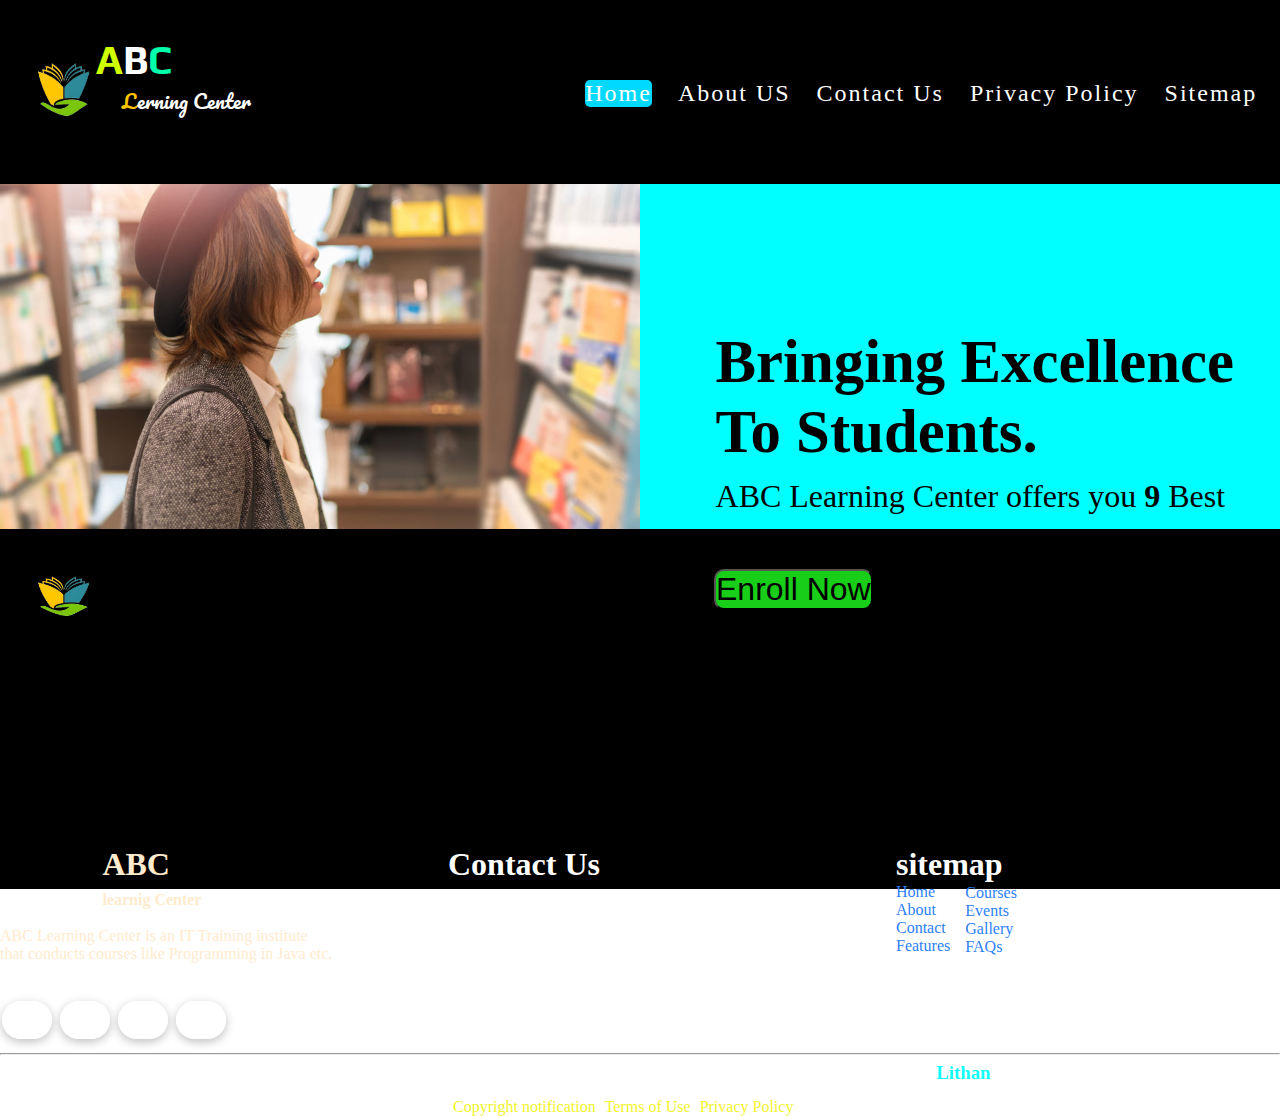
<file: index.html>
<!DOCTYPE html>
<html lang="en">
<head>
    <meta charset="UTF-8">
    <meta http-equiv="X-UA-Compatible" content="IE=edge">

    <meta name="viewport" content="width=device-width, initial-scale=1.0">
    <link rel="stylesheet" href="https://cdnjs.cloudflare.com/ajax/libs/font-awesome/4.7.0/css/font-awesome.min.css">
<link rel="stylesheet" href="Home.css">
    <title>Home</title>
</head>
<body>
    <div class="header_div">
        <div class="logo_div">
            <a href="index.html">
            <img src="img/book-abstract-hand-education-logo-vector-17029707-removebg-preview.png" alt="Abc Lerning Center">
            <h2>AB<span>C</span></h2>
            <p>Lerning Center</p>
        </a>
        </div>
        <div class="navbar_div">
            <ul>
                <li id="pause"><a href="index.html" >Home</a></li>
                <li><a href="About Us.html">About US</a></li>
                <li><a href="Contact Us.html">Contact Us</a></li>
                <li><a href="Privacy.html">Privacy Policy</a></li>
                <li><a href="Sitemap.html">Sitemap</a></li>
            </ul>
        </div>
    </div>
<!-- section  -->
<div class="section">
    <div class="section_2">
  <img src="img/home page.jpg" alt="Abc" width="50%" >      
    </div>
    <div class="section_3">
        <div class="section_3_div">
        <h1>Bringing Excellence To Students. </h1>
        <p >ABC Learning Center offers you <strong>9</strong> Best courses </p>
    <button><a href="Course Details .html">Enroll Now</a></button>
</div>
    
</div>


<!-- footer -->
<div class="footer">
    <div class="logo">
        <a href="index.html">
            <img src="img/book-abstract-hand-education-logo-vector-17029707-removebg-preview.png" alt="ABC"><h4>ABC</h4>
            <h5>learnig Center</h5>
           </a>
           <p>ABC Learning Center is an IT Training institute <br>that conducts courses like Programming in Java etc.</p>
       </div>
       
    </div>
    <div class="contact">
        <h1>Contact Us</h1>
        <p>Email: Info.ALC@gmail.com</p>
        <p>Phone: +(88) 111 555 666</p>
        <p>40 Baria Sreet 133/2 New York City, United States</p>
    </div>

    <div class="sitemap">
        <h1>sitemap</h1>
        <ul>
            <li><a href="index.html">Home</a></li>
            <li><a href="about us.html">About</a></li>
            <li><a href="Contact Us.html">Contact</a></li>
            <li><a href="">Features</a></li>
           </ul>
           <ul class="left">
            <li><a href="Course Details .html">Courses</a></li>
            <li><a href="">Events</a></li>
            <li><a href="">Gallery</a></li>
            <li><a href="">FAQs</a></li>
        </ul>
       
    </div>

    <div class="social">
        <ul>
            <li><a href="https://www.facebook.com/" target="blank"><i  class="fa fa-facebook"></i></a></li>
            <li><a href="https://twitter.com/" target="blank"><i class="fa fa-twitter"></i></a></li>
            <li><a href="https://www.instagram.com/" target="blank"><i class="fa fa-instagram"></i></a></li>
            <li><a href="https://www.linkedin.com/" target="blank"><i class="fa fa-linkedin"></i></a></li>
         </ul>
    </div>
<hr>
    <div class="last_footer">
        <h3>Copyright ©2021 All rights reserved | This template is made with  by <span class="h1_div"><a href="https://www.lithan.com/" target="blank" >Lithan</a></span></h3>
        <ul>
            <li><a href="">Copyright notification</a></li>
            <li><a href="">Terms of Use</a></li>
            <li><a href="Privacy Policy.html">Privacy Policy</a></li>
        </ul>
    </div>


</body>
</html>
</file>
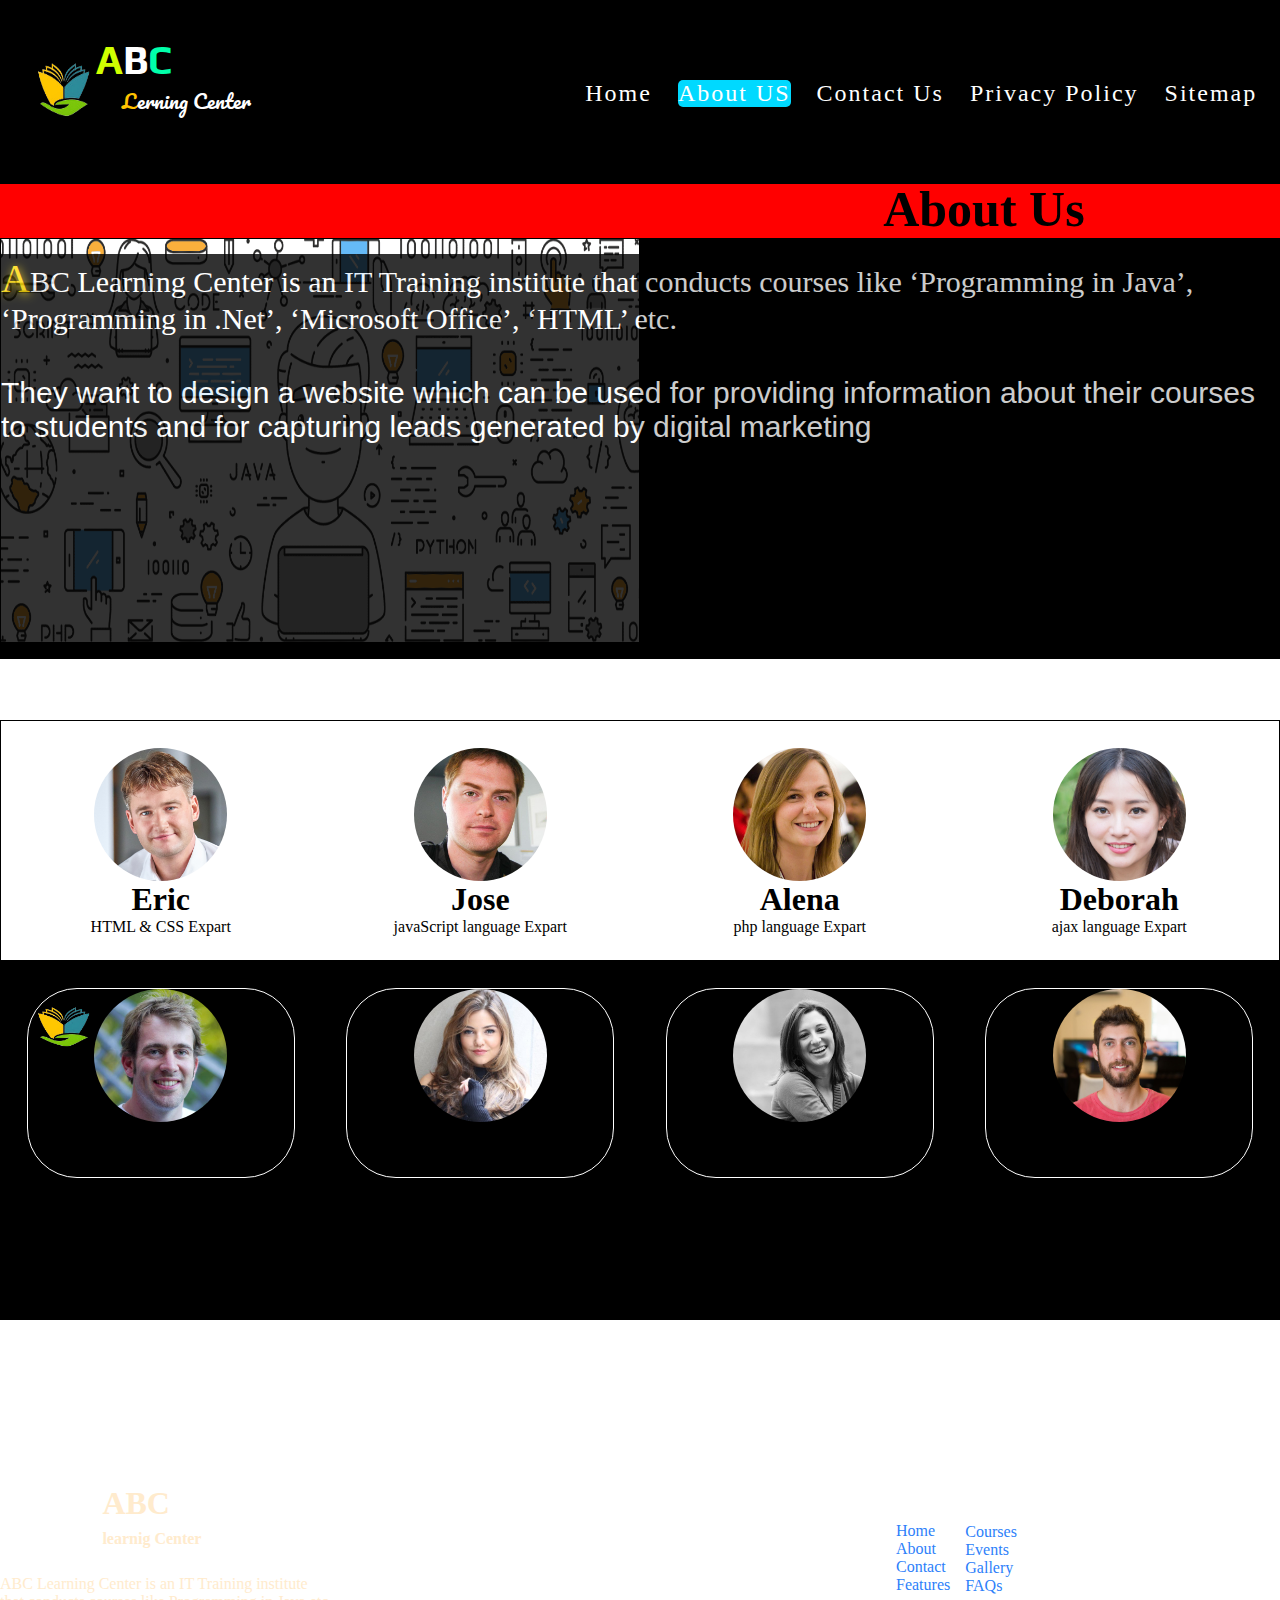
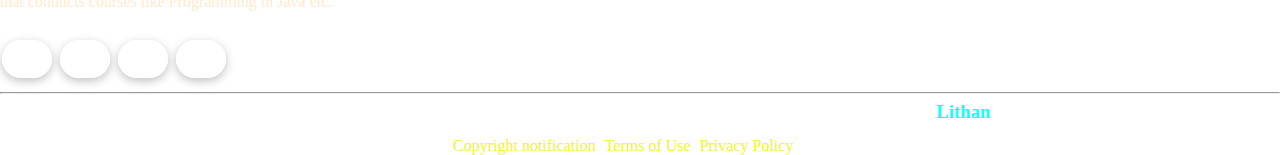
<file: About Us.html>
<!DOCTYPE html>
<html lang="en">
<head>
    <meta charset="UTF-8">
    <meta http-equiv="X-UA-Compatible" content="IE=edge">
    <meta name="viewport" content="width=device-width, initial-scale=1.0">
    <link rel="stylesheet" href="https://cdnjs.cloudflare.com/ajax/libs/font-awesome/4.7.0/css/font-awesome.min.css">
<link rel="stylesheet" href="About Us.css">
    <title>About Us</title>
</head>
<body>
    <div class="header_div">
        <div class="logo_div">
            <a href="index.html">
            <img src="img/book-abstract-hand-education-logo-vector-17029707-removebg-preview.png" alt="Abc Lerning Center">
            <h2>AB<span>C</span></h2>
            <p>Lerning Center</p>
        </a>
        </div>
        <div class="navbar_div">
            <ul>
                <li ><a href="index.html">Home</a></li>
                <li id="pause"><a href="About Us.html">About US</a></li>
                <li><a href="Contact Us.html">Contact Us</a></li>
                <li><a href="Privacy.html">Privacy Policy</a></li>
                <li><a href="Sitemap.html">Sitemap</a></li>
            </ul>
        </div>
    </div>

<!-- section -->
<section>

<div class="about_div">
    <div class="main_manu_3">
        <h3>About Us</h3>
        <img src="img/backphoto.png" alt="About Us"  >
        <div class="main_manu_2">
            <div class="main_manu">
               
                <p> <span>A</span>BC Learning Center is an IT Training institute that conducts
                    courses like ‘Programming in Java’, ‘Programming in .Net’, ‘Microsoft Office’, ‘HTML’ etc.
                  </p> 
                  <p> They want to design a website which can be used for providing information about their
                    courses to students and for capturing leads generated by digital marketing</p>
            </div>
        </div>
    </div>
</div>
</section>

<div class="team" style="position: absolute; top: 80%; border: 1px solid;">
    <ul>
        
        <li>
            <img src="img/Eric.jpg" alt="Eric" width="50%" >
            <h1>Eric</h1>
            <p>HTML & CSS Expart</p>
            
          
        </li>
        <li>
            <img src="img/jose.jpg" alt="Jose" width="50%">
            <h1>Jose</h1>
            <p>javaScript language Expart</p>
          
          
        </li>
        <li>
            <img src="img/Alena.jpg" alt="Alena" width="50%">
            <h1>Alena</h1>
            <p>php language Expart</p>
         
          
        </li>
        <li>
            <img src="img/deborah.jpg" alt="Deborah" width="50%">
            <h1>Deborah</h1>
            <p>ajax language Expart</p>
            
        </li>
        
    </ul>

    <div class="team_2" ;>
        <ul>
            
            <li>
              <img src="img/carson.jpg" alt="Carson" width="50%">
                <h1>Carson</h1>
                <p>jQuery language Expart</p>
            
            </li>
            <li>
              <img src="img/cindy.jpg" alt="Cindy" width="50%">
                <h1>Cindy</h1>
                <p>java language Expart</p>
            
            </li>
            <li>
              <img src="img/lillinna.jpg" alt="Lillianna" width="50%">
                <h1>Lillianna</h1>
                <p>c+ language Expart</p>
            
            </li>
            <li>
              <img src="img/chaz.jpg" alt="Chaz" width="50%">
                <h1>Chaz</h1>
                <p>c# language Expart</p>
            
            </li>
            
        </ul>
    </div>
    </div>
<!-- footer -->
<footer>
<div class="footer">
    <div class="logo">
        <a href="index.html">
            <img src="img/book-abstract-hand-education-logo-vector-17029707-removebg-preview.png" alt="ABC"><h4>ABC</h4>
            <h5>learnig Center</h5>
           </a>
           <p>ABC Learning Center is an IT Training institute <br>that conducts courses like Programming in Java etc.</p>
       </div>
       
    </div>
    <div class="contact">
        <h1>Contact Us</h1>
        <p>Email: Info.ALC@gmail.com</p>
        <p>Phone: +(88) 111 555 666</p>
        <p>40 Baria Sreet 133/2 New York City, United States</p>
    </div>

    <div class="sitemap">
        <h1>sitemap</h1>
        <ul>
            <li><a href="index.html">Home</a></li>
            <li><a href="about us.html">About</a></li>
            <li><a href="Contact Us.html">Contact</a></li>
            <li><a href="">Features</a></li>
           </ul>
           <ul class="left">
            <li><a href="Course Details .html">Courses</a></li>
            <li><a href="">Events</a></li>
            <li><a href="">Gallery</a></li>
            <li><a href="">FAQs</a></li>
        </ul>
       
    </div>

    <div class="social">
        <ul>
            <li><a href="https://www.facebook.com/" target="blank"><i  class="fa fa-facebook"></i></a></li>
            <li><a href="https://twitter.com/" target="blank"><i class="fa fa-twitter"></i></a></li>
            <li><a href="https://www.instagram.com/" target="blank"><i class="fa fa-instagram"></i></a></li>
            <li><a href="https://www.linkedin.com/" target="blank"><i class="fa fa-linkedin"></i></a></li>
         </ul>
    </div>
<hr>
    <div class="last_footer">
        <h3>Copyright ©2021 All rights reserved | This template is made with  by <span class="h1_div"><a href="https://www.lithan.com/" target="blank" >Lithan</a></span></h3>
        <ul>
            <li><a href="">Copyright notification</a></li>
            <li><a href="">Terms of Use</a></li>
            <li><a href="Privacy Policy.html">Privacy Policy</a></li>
        </ul>
    </div>
    

</footer>
</body>
</html>
</file>
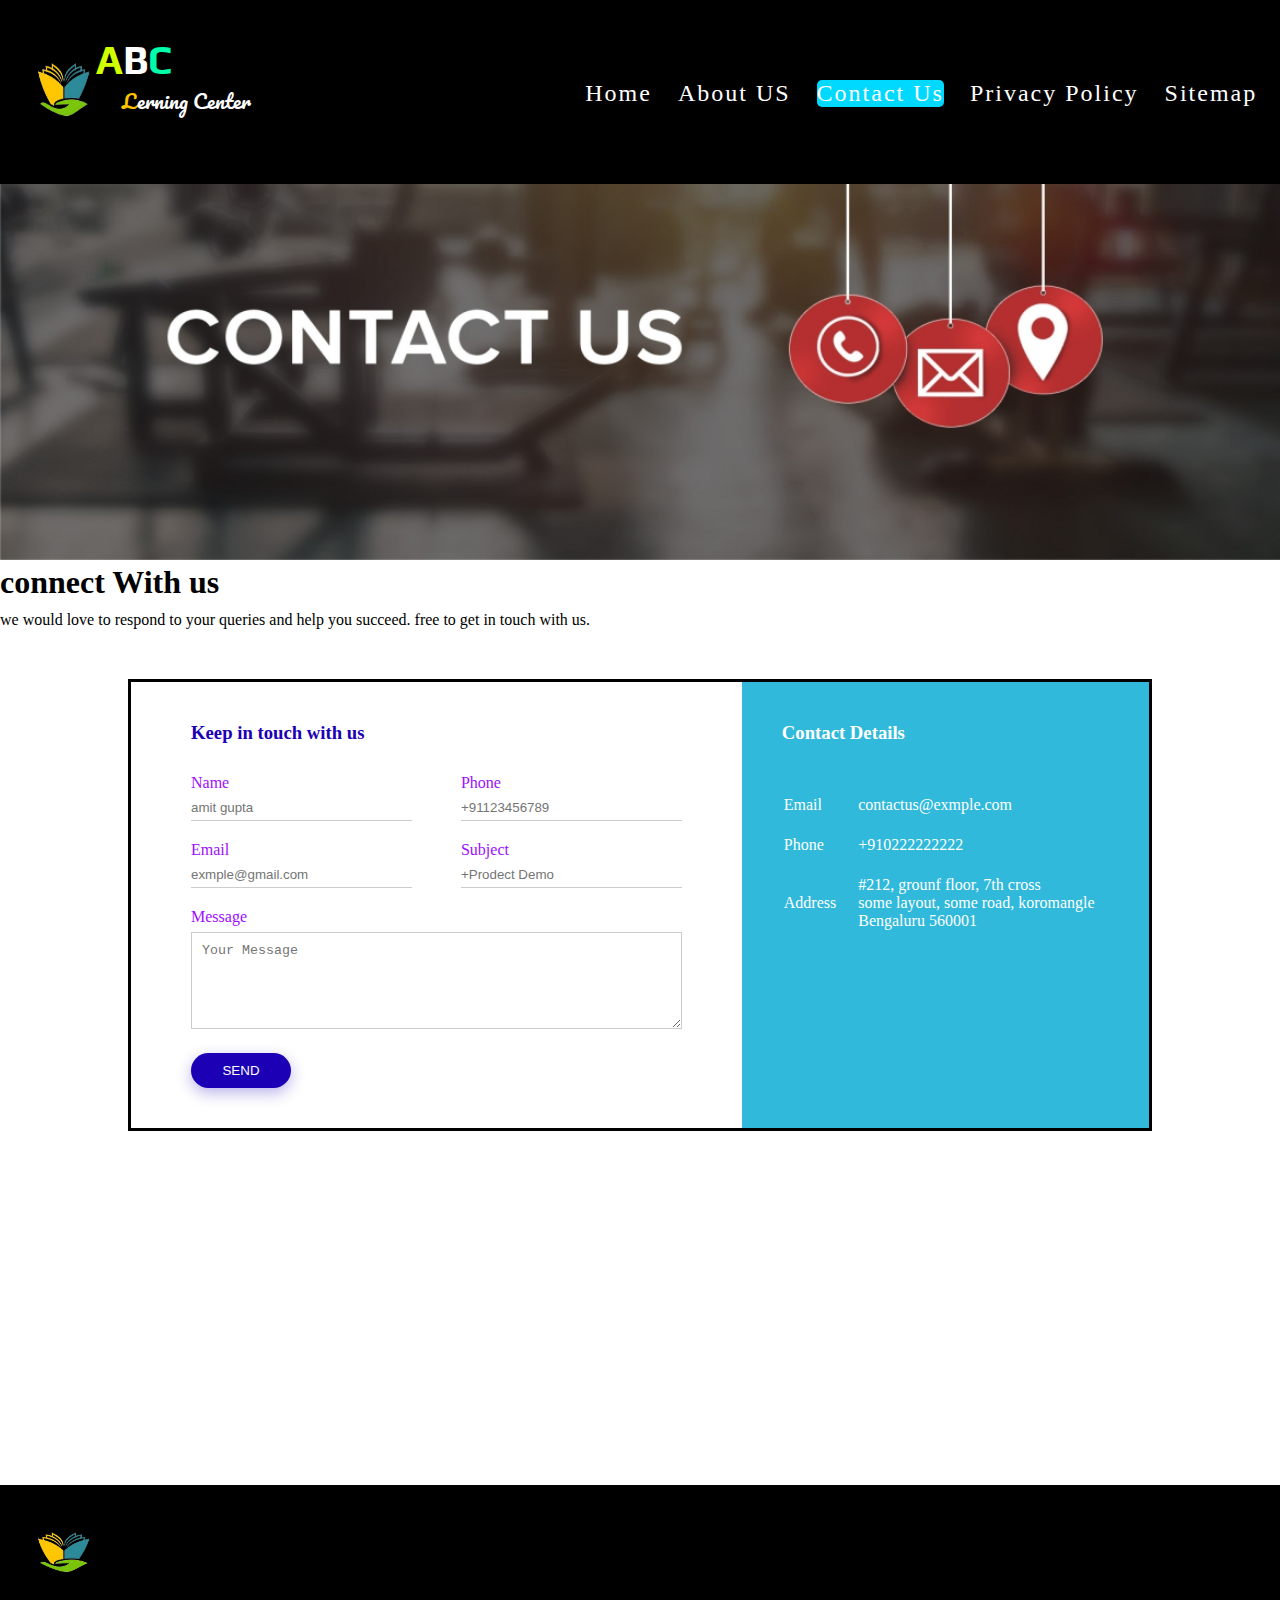
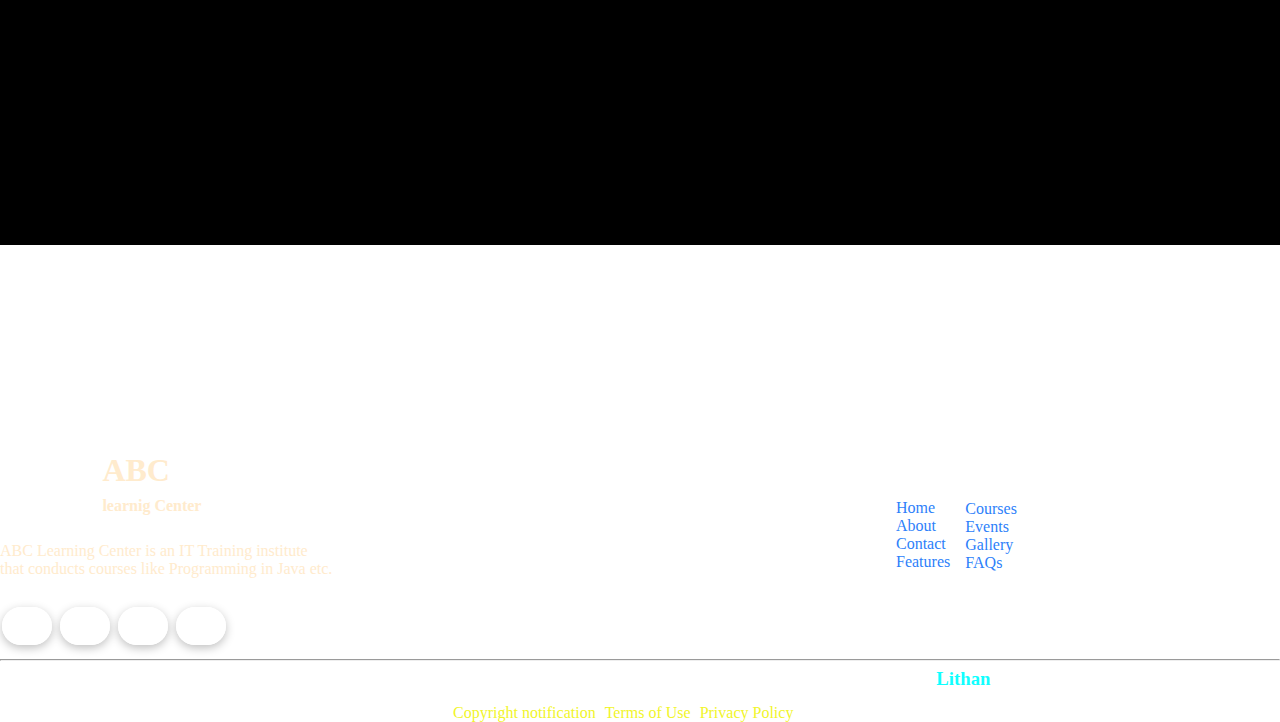
<file: Contact Us.html>
<!DOCTYPE html>
<html lang="en">
<head>
    <meta charset="UTF-8">
    <meta http-equiv="X-UA-Compatible" content="IE=edge">
    <meta name="viewport" content="width=device-width, initial-scale=1.0">
    <link rel="stylesheet" href="https://cdnjs.cloudflare.com/ajax/libs/font-awesome/4.7.0/css/font-awesome.min.css">
<link rel="stylesheet" href="Contact Us.css">
    <title>Contact Us</title>
</head>
<body>
    <div class="header_div">
        <div class="logo_div">
            <a href="index.html">
            <img src="img/book-abstract-hand-education-logo-vector-17029707-removebg-preview.png" alt="Abc Lerning Center">
            <h2>AB<span>C</span></h2>
            <p>Lerning Center</p>
        </a>
        </div>
        <div class="navbar_div">
            <ul>
                <li ><a href="index.html">Home</a></li>
                <li ><a href="About Us.html">About US</a></li>
                <li id="pause"><a href="Contact Us.html">Contact Us</a></li>
                <li><a href="Privacy.html">Privacy Policy</a></li>
                <li><a href="Sitemap.html">Sitemap</a></li>
            </ul>
        </div>
    </div>

<!-- section -->

<div class="container">
    <img src="img/contactus.jpg" alt="Contact Us" >
    
</div>
<h1>connect With us</h1>
<p>we would love to respond to your queries and help you succeed.
    free to get in touch with us.
</p>
<div class="contact_div">

    <div class="contact-box">
        <div class="contact-left">
            <h3>Keep in touch with us</h3>
            <form>
                <div class="input-row">
                    <div class="input-group">
                        <label>
                            Name</label>
                        <input type="text" placeholder="amit gupta">
                    </div>
                    <div class="input-group">
                        <label>Phone</label>
                        <input type="text" placeholder="+91123456789">
                    </div>
                </div>
                <div class="input-row">
                    <div class="input-group">
                        <label>
                            Email
                        </label>
                        <input type="text" placeholder="exmple@gmail.com">
                    </div>
                    <div class="input-group">
                        <label>Subject</label>
                        <input type="text" placeholder="+Prodect Demo">
                    </div>
                </div>
                <label>Message</label>
                <textarea rows="5" placeholder="Your Message"></textarea>

                <button type="Submit">SEND</button>
            </form>
        </div>
        <div class="contact-right">
            <h3>Contact Details</h3>
            <table>
                <tr>
                    <td>Email</td>
                    <td>contactus@exmple.com</td>
                </tr>
                <tr>
                    <td>Phone</td>
                    <td>+910222222222</td>
                </tr>
                <tr>
                    <td>Address</td>
                    <td>#212, grounf floor, 7th cross<br>some layout, some road, koromangle<br>Bengaluru 560001</td>
                </tr>
            </table>
        </div>
    </div>

</div>
<div class="map">
    <p><iframe src="https://www.google.com/maps/embed?pb=!1m14!1m8!1m3!1d3887.932130219059!2d77.59556148252558!3d12.976192738276255!3m2!1i1024!2i768!4f13.1!3m3!1m2!1s0x3bae15df82222aab%3A0x7fd53f96474af8a7!2sVisvesvaraya%20Industrial%20%26%20Technological%20Museum!5e0!3m2!1sen!2sin!4v1620191845868!5m2!1sen!2sin" width="1519.5" height="300" style="border:0;" allowfullscreen="" loading="lazy"></iframe></p>
</div>

<!-- footer -->
<div class="footer">
    <div class="logo">
        <a href="index.html">
            <img src="img/book-abstract-hand-education-logo-vector-17029707-removebg-preview.png" alt="ABC"><h4>ABC</h4>
            <h5>learnig Center</h5>
           </a>
           <p>ABC Learning Center is an IT Training institute <br>that conducts courses like Programming in Java etc.</p>
       </div>
       
    </div>
    <div class="contact">
        <h1>Contact Us</h1>
        <p>Email: Info.ALC@gmail.com</p>
        <p>Phone: +(88) 111 555 666</p>
        <p>40 Baria Sreet 133/2 New York City, United States</p>
    </div>

    <div class="sitemap">
        <h1>sitemap</h1>
        <ul>
            <li><a href="index.html">Home</a></li>
            <li><a href="about us.html">About</a></li>
            <li><a href="Contact Us.html">Contact</a></li>
            <li><a href="">Features</a></li>
           </ul>
           <ul class="left">
            <li><a href="Course Details .html">Courses</a></li>
            <li><a href="">Events</a></li>
            <li><a href="">Gallery</a></li>
            <li><a href="">FAQs</a></li>
        </ul>
       
    </div>

    <div class="social">
        <ul>
            <li><a href="https://www.facebook.com/" target="blank"><i  class="fa fa-facebook"></i></a></li>
            <li><a href="https://twitter.com/" target="blank"><i class="fa fa-twitter"></i></a></li>
            <li><a href="https://www.instagram.com/" target="blank"><i class="fa fa-instagram"></i></a></li>
            <li><a href="https://www.linkedin.com/" target="blank"><i class="fa fa-linkedin"></i></a></li>
         </ul>
    </div>
<hr>
    <div class="last_footer">
        <h3>Copyright ©2021 All rights reserved | This template is made with  by <span class="h1_div"><a href="https://www.lithan.com/" target="blank" >Lithan</a></span></h3>
        <ul>
            <li><a href="">Copyright notification</a></li>
            <li><a href="">Terms of Use</a></li>
            <li><a href="Privacy Policy.html">Privacy Policy</a></li>
        </ul>
    </div>

</body>
</html>
</file>
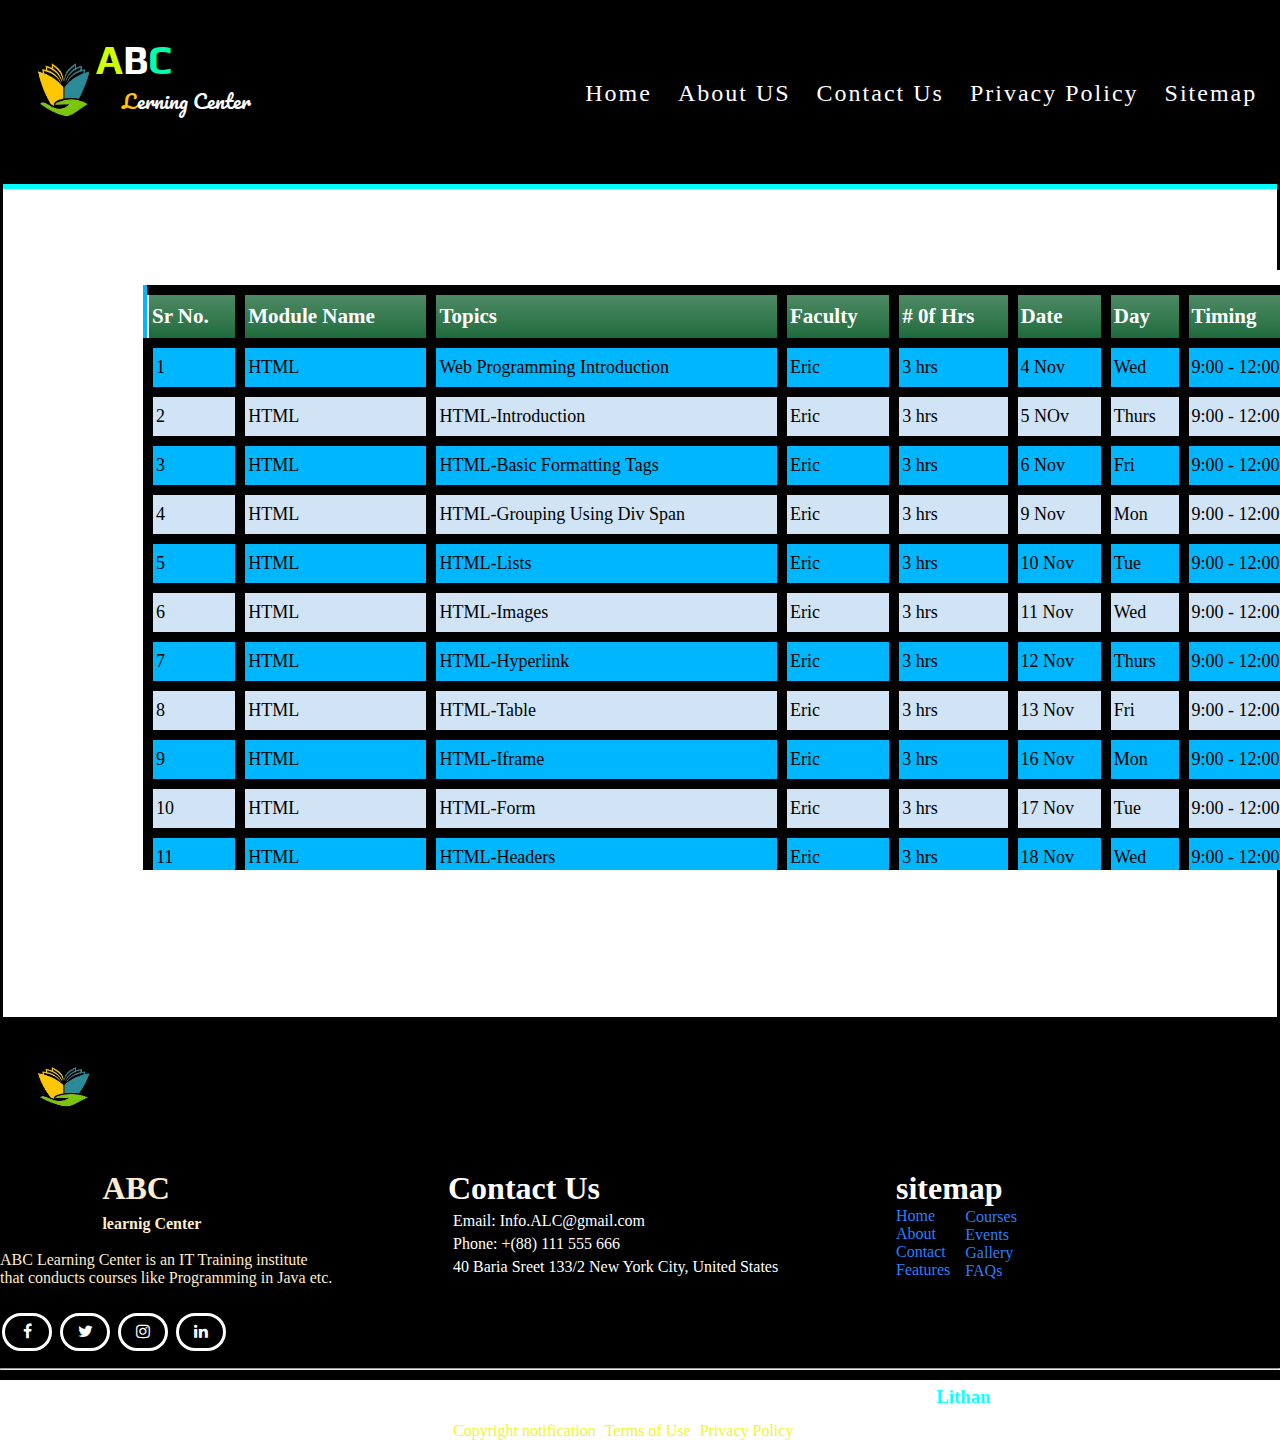
<file: Course Schedule.html>
<!DOCTYPE html>
<html lang="en">
<head>
    <meta charset="UTF-8">
    <meta http-equiv="X-UA-Compatible" content="IE=edge">
    <meta name="viewport" content="width=device-width, initial-scale=1.0">
<link rel="stylesheet" href="Course Schedule.css">
<link rel="stylesheet" href="https://cdnjs.cloudflare.com/ajax/libs/font-awesome/4.7.0/css/font-awesome.min.css">

    <title>Courses Schedule</title>
  
    <script src="javascript/jquery-1.12.4.js"></script>
    <script src="javascript/jquery-ui.js"></script>
    <script>
    $( function() {
      $( "#tabs" ).tabs();
    } );
    </script>
</head>
<body>
    <div class="header_div">
        <div class="logo_div">
            <a href="index.html">
            <img src="img/book-abstract-hand-education-logo-vector-17029707-removebg-preview.png" alt="Abc Lerning Center">
            <h2>AB<span>C</span></h2>
            <p>Lerning Center</p>
        </a>
        </div>
        <div class="navbar_div">
            <ul>
                <li ><a href="index.html">Home</a></li>
                <li ><a href="About Us.html">About US</a></li>
                <li><a href="Contact Us.html">Contact Us</a></li>
                <li><a href="Privacy.html">Privacy Policy</a></li>
                <li><a href="Sitemap.html">Sitemap</a></li>
            </ul>
        </div>
    </div>
    <div id="tabs">
      
  <ul>
    <li><a href="#tabs-1">HTML</a></li>
    <li><a href="#tabs-2">CSS</a></li>
    <li><a href="#tabs-3">JavaScript</a></li>
    <li><a href="#tabs-4">php</a></li>
    <li><a href="#tabs-5">ajax</a></li>
    <li><a href="#tabs-6">JQuery</a></li>
    <li><a href="#tabs-7">java</a></li>
    <li><a href="#tabs-8">C++</a></li>
    <li><a href="#tabs-9">C#</a></li>
  
        
  </ul>
  <div id="tabs-1">
    <section class="content">
        <div class="scroll">
    <table class="blueTable">
    <thead>
    <tr>
    <th>Sr No.</th>
    <th>Module Name</th>
    <th>Topics</th>
    <th>Faculty</th>
    <th># 0f Hrs</th>
    <th>Date</th>
    <th>Day</th>
    <th>Timing</th>
    </tr>
    </thead>
    <tfoot>
    <tr>
    <td colspan="9">
    <div class="links"><a href="#">&laquo;</a> <a class="active" href="#">1</a> <a href="#">2</a> <a href="#">3</a> <a href="#">4</a> <a href="#">&raquo;</a></div>
    </td>
    </tr>
    </tfoot>
    <tbody>
    <tr>
    <td> 1</td><td> HTML </td><td>Web Programming Introduction</td><td>Eric</td><td>3 hrs</td><td>4 Nov</td><td>Wed</td><td>9:00 - 12:00</td></tr>
    <tr>
    <td> 2</td><td>HTML </td><td>HTML-Introduction</td><td>Eric</td><td>3 hrs</td><td>5 NOv</td><td>Thurs</td><td>9:00 - 12:00</td></tr>
    <tr>
    <td> 3</td><td>HTML </td><td>HTML-Basic Formatting Tags</td><td>Eric</td><td>3 hrs</td><td>6 Nov</td><td>Fri</td><td>9:00 - 12:00</td></tr>
    <tr>
    <td> 4</td><td>HTML </td><td>HTML-Grouping Using Div Span</td><td>Eric</td><td>3 hrs</td><td>9 Nov</td><td>Mon</td><td>9:00 - 12:00</td></tr>
    <tr>
    <td>5</td><td>HTML </td><td> HTML-Lists</td><td>Eric</td><td>3 hrs</td><td>10 Nov</td><td>Tue</td><td>9:00 - 12:00</td></tr>
    <tr>
    <td>6</td><td>HTML </td><td> HTML-Images </td><td>Eric</td><td>3 hrs</td><td>11 Nov</td><td>Wed</td><td>9:00 - 12:00</td></tr>
    <tr>
    <td>7</td><td>HTML </td><td>HTML-Hyperlink</td><td>Eric</td><td>3 hrs</td><td>12 Nov</td><td>Thurs</td><td>9:00 - 12:00</td></tr>
    <tr>
    <td>8</td><td>HTML </td><td>HTML-Table</td><td>Eric</td><td>3 hrs</td><td>13 Nov</td><td>Fri</td><td>9:00 - 12:00</td></tr>
    <tr>
    <td>9</td><td>HTML </td><td>HTML-Iframe</td><td>Eric</td><td>3 hrs</td><td>16 Nov</td><td>Mon</td><td>9:00 - 12:00</td></tr>
    <tr>
    <td>10</td><td>HTML </td><td>HTML-Form</td><td>Eric</td><td>3 hrs</td><td>17 Nov</td><td>Tue</td><td>9:00 - 12:00</td></tr>
    <tr>
    <td>11</td><td>HTML </td><td>HTML-Headers</td><td>Eric</td><td>3 hrs</td><td>18 Nov</td><td>Wed</td><td>9:00 - 12:00</td></tr>
    <tr>
    <td>12</td><td>HTML </td><td>HTML-Miscellaneous </td><td>Eric</td><td>3 hrs</td><td>19 Nov</td><td>Thurs</td><td>9:00 - 12:00</td></tr>
    </tbody>
    </tr>
    </table>
    </div>
    </section>
  </div>
<!-- css  -->
  <div id="tabs-2">
    <section class="content">
        <div class="scroll">
    <table class="blueTable">
    <thead>
    <tr>
    <th>Sr No.</th>
    <th>Module Name</th>
    <th>Topics</th>
    <th>Faculty</th>
    <th># 0f Hrs</th>
    <th>Date</th>
    <th>Day</th>
    <th>Timing</th>
    </tr>
    </thead>
    <tfoot>
    <tr>
    <td colspan="9">
    <div class="links"><a href="#">&laquo;</a> <a class="active" href="#">1</a> <a href="#">2</a> <a href="#">3</a> <a href="#">4</a> <a href="#">&raquo;</a></div>
    </td>
    </tr>
    </tfoot>
    <tbody>
    <tr>
    <td> 1</td><td> CSS </td><td>CSS-Introduction </td><td>Eric</td><td>3 hrs</td><td>4 Nov</td><td>Wed</td><td>9:00 - 12:00</td></tr>
    <tr>
    <td> 2</td><td>CSS </td><td>CSS-Syntax</td><td>Eric</td><td>3 hrs</td><td>5 NOv</td><td>Thurs</td><td>9:00 - 12:00</td></tr>
    <tr>
    <td> 3</td><td>CSS </td><td>CSS-Selectors</td><td>Eric</td><td>3 hrs</td><td>6 Nov</td><td>Fri</td><td>9:00 - 12:00</td></tr>
    <tr>
    <td> 4</td><td>CSS </td><td>CSS-Comments,Colors and background</td><td>Eric</td><td>3 hrs</td><td>9 Nov</td><td>Mon</td><td>9:00 - 12:00</td></tr>
    <tr>
    <td>5</td><td>CSS </td><td> CSS-Borders,margins and padding </td><td>Eric</td><td>3 hrs</td><td>10 Nov</td><td>Tue</td><td>9:00 - 12:00</td></tr>
    <tr>
    <td>6</td><td>CSS </td><td> CSS-Height/width </td><td>Eric</td><td>3 hrs</td><td>11 Nov</td><td>Wed</td><td>9:00 - 12:00</td></tr>
    <tr>
    <td>7</td><td>CSS </td><td>CSS-BoxModel</td><td>Eric</td><td>3 hrs</td><td>12 Nov</td><td>Thurs</td><td>9:00 - 12:00</td></tr>
    <tr>
    <td>8</td><td>CSS </td><td>CSS-Outline,Fonts and Text</td><td>Eric</td><td>3 hrs</td><td>13 Nov</td><td>Fri</td><td>9:00 - 12:00</td></tr>
    <tr>
    <td>9</td><td>CSS </td><td>CSS-tables,display and position</td><td>Eric</td><td>3 hrs</td><td>16 Nov</td><td>Mon</td><td>9:00 - 12:00</td></tr>
    <tr>
    <td>10</td><td>CSS </td><td>CSS-overflow,float and Align Etc..</td><td>Eric</td><td>3 hrs</td><td>17 Nov</td><td>Tue</td><td>9:00 - 12:00</td></tr>
    <tr>
    <td>11</td><td>CSS </td><td>CSS-Pseudo-class</td><td>Eric</td><td>3 hrs</td><td>18 Nov</td><td>Wed</td><td>9:00 - 12:00</td></tr>
    <tr>
    <td>12</td><td>CSS </td><td>CSS-Pseudo-Element </td><td>Eric</td><td>3 hrs</td><td>19 Nov</td><td>Thurs</td><td>9:00 - 12:00</td></tr>
    </tbody>
    </tr>
    </table>
    </div>
    </section>
  </div>

<!-- javaScript  -->
<div id="tabs-3">
    <section class="content">
        <div class="scroll">
    <table class="blueTable">
    <thead>
    <tr>
    <th>Sr No.</th>
    <th>Module Name</th>
    <th>Topics</th>
    <th>Faculty</th>
    <th># 0f Hrs</th>
    <th>Date</th>
    <th>Day</th>
    <th>Timing</th>
    </tr>
    </thead>
    <tfoot>
    <tr>
    <td colspan="9">
    <div class="links"><a href="#">&laquo;</a> <a class="active" href="#">1</a> <a href="#">2</a> <a href="#">3</a> <a href="#">4</a> <a href="#">&raquo;</a></div>
    </td>
    </tr>
    </tfoot>
    <tbody>
    <tr>
    <td> 1</td><td> javaScript </td><td>javaScript-Introduction</td><td>Eric</td><td>3 hrs</td><td>4 Nov</td><td>Wed</td><td>9:00 - 12:00</td></tr>
    <tr>
    <td> 2</td><td>javaScript </td><td>javaScript-Output,Staement and syntax</td><td>Eric</td><td>3 hrs</td><td>5 NOv</td><td>Thurs</td><td>9:00 - 12:00</td></tr>
    <tr>
    <td> 3</td><td>javaScript </td><td>javaScript-Comments,Variables and Let</td><td>Eric</td><td>3 hrs</td><td>6 Nov</td><td>Fri</td><td>9:00 - 12:00</td></tr>
    <tr>
    <td> 4</td><td>javaScript </td><td>javaScript-Const,Operators and Arithmetic</td><td>Eric</td><td>3 hrs</td><td>9 Nov</td><td>Mon</td><td>9:00 - 12:00</td></tr>
    <tr>
    <td>5</td><td>javaScript </td><td> javaScript-Assignment,Data types and function</td><td>Eric</td><td>3 hrs</td><td>10 Nov</td><td>Tue</td><td>9:00 - 12:00</td></tr>
    <tr>
    <td>6</td><td>javaScript </td><td> javaScript-Objects,Events and String </td><td>Eric</td><td>3 hrs</td><td>11 Nov</td><td>Wed</td><td>9:00 - 12:00</td></tr>
    <tr>
    <td>7</td><td>javaScript </td><td>javaScript-Arrays,Dates and math</td><td>Eric</td><td>3 hrs</td><td>12 Nov</td><td>Thurs</td><td>9:00 - 12:00</td></tr>
    <tr>
    <td>8</td><td>javaScript </td><td>javaScript-Random,Booleans nad Comparisons</td><td>Eric</td><td>3 hrs</td><td>13 Nov</td><td>Fri</td><td>9:00 - 12:00</td></tr>
    <tr>
    <td>9</td><td>javaScript </td><td>javaScript-Conditions,Switch and Loop</td><td>Eric</td><td>3 hrs</td><td>16 Nov</td><td>Mon</td><td>9:00 - 12:00</td></tr>
    <tr>
    <td>10</td><td>javaScript </td><td>javaScript-Classes,Mistakes and reserved Words</td><td>Eric</td><td>3 hrs</td><td>17 Nov</td><td>Tue</td><td>9:00 - 12:00</td></tr>
    <tr>
    <td>11</td><td>javaScript</td><td>javaScript-Error,Debugging and JSON </td><td>Eric</td><td>3 hrs</td><td>18 Nov</td><td>Wed</td><td>9:00 - 12:00</td></tr>
    <tr>
    <td>12</td><td>javaScript </td><td>javaScript-Scope,Hoisting and This keyWord </td><td>Eric</td><td>3 hrs</td><td>19 Nov</td><td>Thurs</td><td>9:00 - 12:00</td></tr>
    </tbody>
    </tr>
    </table>
    </div>
    </section>
  </div>

<!-- PHP  -->
<div id="tabs-4">
    <section class="content">
        <div class="scroll">
    <table class="blueTable">
    <thead>
    <tr>
    <th>Sr No.</th>
    <th>Module Name</th>
    <th>Topics</th>
    <th>Faculty</th>
    <th># 0f Hrs</th>
    <th>Date</th>
    <th>Day</th>
    <th>Timing</th>
    </tr>
    </thead>
    <tfoot>
    <tr>
    <td colspan="9">
    <div class="links"><a href="#">&laquo;</a> <a class="active" href="#">1</a> <a href="#">2</a> <a href="#">3</a> <a href="#">4</a> <a href="#">&raquo;</a></div>
    </td>
    </tr>
    </tfoot>
    <tbody>
    <tr>
    <td> 1</td><td> PHP </td><td>php Introduction</td><td>Eric</td><td>3 hrs</td><td>4 Nov</td><td>Wed</td><td>9:00 - 12:00</td></tr>
    <tr>
    <td> 2</td><td>PHP </td><td>php-Install</td><td>Eric</td><td>3 hrs</td><td>5 NOv</td><td>Thurs</td><td>9:00 - 12:00</td></tr>
    <tr>
    <td> 3</td><td>PHP </td><td>php-Syntax,Comments and Variables</td><td>Eric</td><td>3 hrs</td><td>6 Nov</td><td>Fri</td><td>9:00 - 12:00</td></tr>
    <tr>
    <td> 4</td><td>PHP </td><td>php-Echo/Point, Date type and Strings</td><td>Eric</td><td>3 hrs</td><td>9 Nov</td><td>Mon</td><td>9:00 - 12:00</td></tr>
    <tr>
    <td>5</td><td>PHP </td><td> php-numbers,maths and Contants</td><td>Eric</td><td>3 hrs</td><td>10 Nov</td><td>Tue</td><td>9:00 - 12:00</td></tr>
    <tr>
    <td>6</td><td>PHP </td><td> php-Operators and if...Else...Elseif </td><td>Eric</td><td>3 hrs</td><td>11 Nov</td><td>Wed</td><td>9:00 - 12:00</td></tr>
    <tr>
    <td>7</td><td>PHP </td><td>php-Switch,Loops and function</td><td>Eric</td><td>3 hrs</td><td>12 Nov</td><td>Thurs</td><td>9:00 - 12:00</td></tr>
    <tr>
    <td>8</td><td>PHP </td><td>php-Arrays,Superglobals and RegEx</td><td>Eric</td><td>3 hrs</td><td>13 Nov</td><td>Fri</td><td>9:00 - 12:00</td></tr>
    <tr>
    <td>9</td><td>PHP </td><td>php-Forms_handling,Validation,URL/email and Complete</td><td>Eric</td><td>3 hrs</td><td>16 Nov</td><td>Mon</td><td>9:00 - 12:00</td></tr>
    <tr>
    <td>10</td><td>PHP </td><td>php-Advanced for Example date and time,file upload etc.</td><td>Eric</td><td>3 hrs</td><td>17 Nov</td><td>Tue</td><td>9:00 - 12:00</td></tr>
    <tr>
    <td>11</td><td>PHP</td><td>php-MySQL Database</td><td>Eric</td><td>3 hrs</td><td>18 Nov</td><td>Wed</td><td>9:00 - 12:00</td></tr>
    <tr>
    <td>12</td><td>PHP </td><td>php-ajax </td><td>Eric</td><td>3 hrs</td><td>19 Nov</td><td>Thurs</td><td>9:00 - 12:00</td></tr>
    </tbody>
    </tr>
    </table>
    </div>
    </section>
  </div>

<!-- Ajax -->
<div id="tabs-5">
    <section class="content">
        <div class="scroll">
    <table class="blueTable">
    <thead>
    <tr>
    <th>Sr No.</th>
    <th>Module Name</th>
    <th>Topics</th>
    <th>Faculty</th>
    <th># 0f Hrs</th>
    <th>Date</th>
    <th>Day</th>
    <th>Timing</th>
    </tr>
    </thead>
    <tfoot>
    <tr>
    <td colspan="9">
    <div class="links"><a href="#">&laquo;</a> <a class="active" href="#">1</a> <a href="#">2</a> <a href="#">3</a> <a href="#">4</a> <a href="#">&raquo;</a></div>
    </td>
    </tr>
    </tfoot>
    <tbody>
    <tr>
    <td> 1</td><td> Ajax</td><td>Ajax Introduction</td><td>Eric</td><td>3 hrs</td><td>4 Nov</td><td>Wed</td><td>9:00 - 12:00</td></tr>
    <tr>
    <td> 2</td><td>Ajax </td><td>Ajax-XMLHttp</td><td>Eric</td><td>3 hrs</td><td>5 NOv</td><td>Thurs</td><td>9:00 - 12:00</td></tr>
    <tr>
    <td> 3</td><td>Ajax </td><td>Ajax-Request</td><td>Eric</td><td>3 hrs</td><td>6 Nov</td><td>Fri</td><td>9:00 - 12:00</td></tr>
    <tr>
    <td> 4</td><td>Ajax </td><td>Ajax-Response</td><td>Eric</td><td>3 hrs</td><td>9 Nov</td><td>Mon</td><td>9:00 - 12:00</td></tr>
    <tr>
    <td>5</td><td>Ajax </td><td> Ajax-Xml file</td><td>Eric</td><td>3 hrs</td><td>10 Nov</td><td>Tue</td><td>9:00 - 12:00</td></tr>
    <tr>
    <td>6</td><td>Ajax </td><td> Ajax-PHP </td><td>Eric</td><td>3 hrs</td><td>11 Nov</td><td>Wed</td><td>9:00 - 12:00</td></tr>
    <tr>
    <td>7</td><td>Ajax </td><td>Ajax-ASP</td><td>Eric</td><td>3 hrs</td><td>12 Nov</td><td>Thurs</td><td>9:00 - 12:00</td></tr>
    <tr>
    <td>8</td><td>Ajax </td><td>Ajax-Database</td><td>Eric</td><td>3 hrs</td><td>13 Nov</td><td>Fri</td><td>9:00 - 12:00</td></tr>
    <tr>
    <td>9</td><td>Ajax </td><td>Ajax-Applications</td><td>Eric</td><td>3 hrs</td><td>16 Nov</td><td>Mon</td><td>9:00 - 12:00</td></tr>
    <tr>
    <td>10</td><td>Ajax </td><td>Ajax-Live Search</td><td>Eric</td><td>3 hrs</td><td>17 Nov</td><td>Tue</td><td>9:00 - 12:00</td></tr>
    <tr>
    <td>11</td><td>Ajax</td><td>Ajax-Poll</td><td>Eric</td><td>3 hrs</td><td>18 Nov</td><td>Wed</td><td>9:00 - 12:00</td></tr>
    <tr>
    <td>12</td><td>Ajax </td><td>Ajax-Examples </td><td>Eric</td><td>3 hrs</td><td>19 Nov</td><td>Thurs</td><td>9:00 - 12:00</td></tr>
    </tbody>
    </tr>
    </table>
    </div>
    </section>
  </div>

  <!-- JQuery -->
  <div id="tabs-6">
    <section class="content">
		<div class="scroll">
<table class="blueTable">
<thead>
<tr>
<th>Sr No.</th>
<th>Module Name</th>
<th>Topics</th>
<th>Faculty</th>
<th># 0f Hrs</th>
<th>Date</th>
<th>Day</th>
<th>Timing</th>
</tr>
</thead>
<tfoot>
<tr>
<td colspan="9">
<div class="links"><a href="#">&laquo;</a> <a class="active" href="#">1</a> <a href="#">2</a> <a href="#">3</a> <a href="#">4</a> <a href="#">&raquo;</a></div>
</td>
</tr>
</tfoot>
<tbody>
<tr>
<td> 1</td><td> JQuery </td><td>Introduction to JQuery </td><td>Carson</td><td>3 hrs</td><td>4 Nov</td><td>Wed</td><td>9:00 - 12:00</td></tr>
<tr>
<td> 2</td><td> JQuery </td><td>jQuery – Basics</td><td>Carson</td><td>3 hrs</td><td>5 NOv</td><td>Thurs</td><td>9:00 - 12:00</td></tr>
<tr>
<td> 3</td><td>JQuery </td><td>jQuery – Selectors</td><td>Carson</td><td>3 hrs</td><td>6 Nov</td><td>Fri</td><td>9:00 - 12:00</td></tr>
<tr>
<td> 4</td><td>JQuery </td><td>jQuery – DOM Attributes</td><td>Carson</td><td>3 hrs</td><td>9 Nov</td><td>Mon</td><td>9:00 - 12:00</td></tr>
<tr>
<td>5</td><td>JQuery </td><td> jQuery – DOM Traversing</td><td>Carson</td><td>3 hrs</td><td>10 Nov</td><td>Tue</td><td>9:00 - 12:00</td></tr>
<tr>
<td>6</td><td>JQuery </td><td> jQuery – CSS Methods </td><td>Carson</td><td>3 hrs</td><td>11 Nov</td><td>Wed</td><td>9:00 - 12:00</td></tr>
<tr>
<td>7</td><td>JQuery </td><td>Java Basics</td><td>Carson</td><td>3 hrs</td><td>12 Nov</td><td>Thurs</td><td>9:00 - 12:00</td></tr>
<tr>
<td>8</td><td>JQuery </td><td>jQuery – DOM Manipulation Methods</td><td>Carson</td><td>3 hrs</td><td>13 Nov</td><td>Fri</td><td>9:00 - 12:00</td></tr>
<tr>
<td>9</td><td>JQuery </td><td>jQuery – Effects</td><td>Carson</td><td>3 hrs</td><td>16 Nov</td><td>Mon</td><td>9:00 - 12:00</td></tr>
<tr>
<td>10</td><td>JQuery </td><td> jQuery – AJAX </td><td>Carson</td><td>3 hrs</td><td>17 Nov</td><td>Tue</td><td>9:00 - 12:00</td></tr>
<tr>
<td>11</td><td>JQuery </td><td> jQuery – JSON </td><td>Carson</td><td>3 hrs</td><td>18 Nov</td><td>Wed</td><td>9:00 - 12:00</td></tr>
<tr>
<td>12</td><td>JQuery </td><td>End</td><td>Carson</td><td>3 hrs</td><td>19 Nov</td><td>Thurs</td><td>9:00 - 12:00</td></tr>
</tbody>
</tr>
</table>
</div>
</section>
  </div>

  <!-- java -->
  <div id="tabs-7">
    <section class="content">
      <div class="scroll">
  <table class="blueTable">
  <thead>
  <tr>
  <th>Sr No.</th>
  <th>Module Name</th>
  <th>Topics</th>
  <th>Faculty</th>
  <th># 0f Hrs</th>
  <th>Date</th>
  <th>Day</th>
  <th>Timing</th>
  </tr>
  </thead>
  <tfoot>
  <tr>
  <td colspan="9">
  <div class="links"><a href="#">&laquo;</a> <a class="active" href="#">1</a> <a href="#">2</a> <a href="#">3</a> <a href="#">4</a> <a href="#">&raquo;</a></div>
  </td>
  </tr>
  </tfoot>
  <tbody>
  <tr>
  <td> 1</td><td> Java </td><td>Introduction to Web Technologies</td><td>Cindy</td><td>3 hrs</td><td>4 Nov</td><td>Wed</td><td>9:00 - 12:00</td></tr>
  <tr>
  <td> 2</td><td>Java </td><td> Introduction to SDL (BTEC)</td><td>Cindy</td><td>3 hrs</td><td>5 NOv</td><td>Thurs</td><td>9:00 - 12:00</td></tr>
  <tr>
  <td> 3</td><td>Java </td><td>Feasibility Study (BTEC)</td><td>Cindy</td><td>3 hrs</td><td>6 Nov</td><td>Fri</td><td>9:00 - 12:00</td></tr>
  <tr>
  <td> 4</td><td>Java </td><td>SDL Execution (BTEC)</td><td>Cindy</td><td>3 hrs</td><td>9 Nov</td><td>Mon</td><td>9:00 - 12:00</td></tr>
  <tr>
  <td>5</td><td>Java </td><td> Software Design Techniques (BTEC / NICF</td><td>Cindy</td><td>3 hrs</td><td>10 Nov</td><td>Tue</td><td>9:00 - 12:00</td></tr>
  <tr>
  <td>6</td><td>Java </td><td> Introduction to Java & InteLithanJ </td><td>Cindy</td><td>3 hrs</td><td>11 Nov</td><td>Wed</td><td>9:00 - 12:00</td></tr>
  <tr>
  <td>7</td><td>Java </td><td>Java Basics</td><td>Cindy</td><td>3 hrs</td><td>12 Nov</td><td>Thurs</td><td>9:00 - 12:00</td></tr>
  <tr>
  <td>8</td><td>Java </td><td>Control Structures</td><td>Cindy</td><td>3 hrs</td><td>13 Nov</td><td>Fri</td><td>9:00 - 12:00</td></tr>
  <tr>
  <td>9</td><td>Java </td><td>What is an Object (Core)IU</td><td>Cindy</td><td>3 hrs</td><td>16 Nov</td><td>Mon</td><td>9:00 - 12:00</td></tr>
  <tr>
  <td>10</td><td>Java </td><td>Object Inheritance (Core)</td><td>Cindy</td><td>3 hrs</td><td>17 Nov</td><td>Tue</td><td>9:00 - 12:00</td></tr>
  <tr>
  <td>11</td><td>Java </td><td>Build Your Own Objects (Core)</td><td>Cindy</td><td>3 hrs</td><td>18 Nov</td><td>Wed</td><td>9:00 - 12:00</td></tr>
  <tr>
  <td>12</td><td>Java </td><td>Data Flow (Core) </td><td>Cindy</td><td>3 hrs</td><td>19 Nov</td><td>Thurs</td><td>9:00 - 12:00</td></tr>
  </tbody>
  </tr>
  </table>
  </div>
  </section>
  </div>
  
<!-- C++ -->
<div id="tabs-8">
    <section class="content">
      <div class="scroll">
  <table class="blueTable">
  <thead>
  <tr>
  <th>Sr No.</th>
  <th>Module Name</th>
  <th>Topics</th>
  <th>Faculty</th>
  <th># 0f Hrs</th>
  <th>Date</th>
  <th>Day</th>
  <th>Timing</th>
  </tr>
  </thead>
  <tfoot>
  <tr>
  <td colspan="9">
  <div class="links"><a href="#">&laquo;</a> <a class="active" href="#">1</a> <a href="#">2</a> <a href="#">3</a> <a href="#">4</a> <a href="#">&raquo;</a></div>
  </td>
  </tr>
  </tfoot>
  <tbody>
  <tr>
  <td> 1</td><td> C++ </td><td>C++-Introduction </td><td>Cindy</td><td>3 hrs</td><td>4 Nov</td><td>Wed</td><td>9:00 - 12:00</td></tr>
  <tr>
  <td> 2</td><td>C++ </td><td> C++-Get Started</td><td>Cindy</td><td>3 hrs</td><td>5 NOv</td><td>Thurs</td><td>9:00 - 12:00</td></tr>
  <tr>
  <td> 3</td><td>C++ </td><td>C++-Syntax,Output and Comments</td><td>Cindy</td><td>3 hrs</td><td>6 Nov</td><td>Fri</td><td>9:00 - 12:00</td></tr>
  <tr>
  <td> 4</td><td>C++ </td><td>C++-Variables,User input and Daya Types</td><td>Cindy</td><td>3 hrs</td><td>9 Nov</td><td>Mon</td><td>9:00 - 12:00</td></tr>
  <tr>
  <td>5</td><td>C++ </td><td> C++-Operators,Strings and Math</td><td>Cindy</td><td>3 hrs</td><td>10 Nov</td><td>Tue</td><td>9:00 - 12:00</td></tr>
  <tr>
  <td>6</td><td>C++ </td><td> C++-Booleans,Conditions and Switch  </td><td>Cindy</td><td>3 hrs</td><td>11 Nov</td><td>Wed</td><td>9:00 - 12:00</td></tr>
  <tr>
  <td>7</td><td>C++ </td><td>C++-While Loop,For Loop and Break/Continue</td><td>Cindy</td><td>3 hrs</td><td>12 Nov</td><td>Thurs</td><td>9:00 - 12:00</td></tr>
  <tr>
  <td>8</td><td>C++ </td><td>C++-Arrays,References and Pointers</td><td>Cindy</td><td>3 hrs</td><td>13 Nov</td><td>Fri</td><td>9:00 - 12:00</td></tr>
  <tr>
  <td>9</td><td>C++ </td><td>C++-Functions</td><td>Cindy</td><td>3 hrs</td><td>16 Nov</td><td>Mon</td><td>9:00 - 12:00</td></tr>
  <tr>
  <td>10</td><td>C++ </td><td>C++-Classes</td><td>Cindy</td><td>3 hrs</td><td>17 Nov</td><td>Tue</td><td>9:00 - 12:00</td></tr>
  <tr>
  <td>11</td><td>C++ </td><td>C++-How to</td><td>Cindy</td><td>3 hrs</td><td>18 Nov</td><td>Wed</td><td>9:00 - 12:00</td></tr>
  <tr>
  <td>12</td><td>C++ </td><td>C++-Examples</td><td>Cindy</td><td>3 hrs</td><td>19 Nov</td><td>Thurs</td><td>9:00 - 12:00</td></tr>
  </tbody>
  </tr>
  </table>
  </div>
  </section>
  </div>

  <!-- C# -->
  <div id="tabs-9">
    <section class="content">
      <div class="scroll">
  <table class="blueTable">
  <thead>
  <tr>
  <th>Sr No.</th>
  <th>Module Name</th>
  <th>Topics</th>
  <th>Faculty</th>
  <th># 0f Hrs</th>
  <th>Date</th>
  <th>Day</th>
  <th>Timing</th>
  </tr>
  </thead>
  <tfoot>
  <tr>
  <td colspan="9">
  <div class="links"><a href="#">&laquo;</a> <a class="active" href="#">1</a> <a href="#">2</a> <a href="#">3</a> <a href="#">4</a> <a href="#">&raquo;</a></div>
  </td>
  </tr>
  </tfoot>
  <tbody>
  <tr>
  <td> 1</td><td> C# </td><td>C#-Introduction</td><td>Cindy</td><td>3 hrs</td><td>4 Nov</td><td>Wed</td><td>9:00 - 12:00</td></tr>
  <tr>
  <td> 2</td><td>C# </td><td> C#-Get Started</td><td>Cindy</td><td>3 hrs</td><td>5 NOv</td><td>Thurs</td><td>9:00 - 12:00</td></tr>
  <tr>
  <td> 3</td><td>C# </td><td>C#-Syntax,Comments and Variables</td><td>Cindy</td><td>3 hrs</td><td>6 Nov</td><td>Fri</td><td>9:00 - 12:00</td></tr>
  <tr>
  <td> 4</td><td>C# </td><td>C#-Type Casting,User input and Operators</td><td>Cindy</td><td>3 hrs</td><td>9 Nov</td><td>Mon</td><td>9:00 - 12:00</td></tr>
  <tr>
  <td>5</td><td>C# </td><td> C#-Math,Strings and Booleans</td><td>Cindy</td><td>3 hrs</td><td>10 Nov</td><td>Tue</td><td>9:00 - 12:00</td></tr>
  <tr>
  <td>6</td><td>C# </td><td> C#-If...Else,Switch and While Loop </td><td>Cindy</td><td>3 hrs</td><td>11 Nov</td><td>Wed</td><td>9:00 - 12:00</td></tr>
  <tr>
  <td>7</td><td>C# </td><td>C#-For Loop,Break/Continue and Arrays</td><td>Cindy</td><td>3 hrs</td><td>12 Nov</td><td>Thurs</td><td>9:00 - 12:00</td></tr>
  <tr>
  <td>8</td><td>C# </td><td>C#-Methods</td><td>Cindy</td><td>3 hrs</td><td>13 Nov</td><td>Fri</td><td>9:00 - 12:00</td></tr>
  <tr>
  <td>9</td><td>C# </td><td>C#-Classes</td><td>Cindy</td><td>3 hrs</td><td>16 Nov</td><td>Mon</td><td>9:00 - 12:00</td></tr>
  <tr>
  <td>10</td><td>C# </td><td>C#-Compiler</td><td>Cindy</td><td>3 hrs</td><td>17 Nov</td><td>Tue</td><td>9:00 - 12:00</td></tr>
  <tr>
  <td>11</td><td>C# </td><td>C#-How To</td><td>Cindy</td><td>3 hrs</td><td>18 Nov</td><td>Wed</td><td>9:00 - 12:00</td></tr>
  <tr>
  <td>12</td><td>C# </td><td>C#-Examples </td><td>Cindy</td><td>3 hrs</td><td>19 Nov</td><td>Thurs</td><td>9:00 - 12:00</td></tr>
  </tbody>
  </tr>
  </table>
  </div>
  </section>
  </div>

</div>
<!-- footer -->
<div class="footer">
    <div class="logo">
        <a href="index.html">
            <img src="img/book-abstract-hand-education-logo-vector-17029707-removebg-preview.png" alt="ABC"><h4>ABC</h4>
            <h5>learnig Center</h5>
           </a>
           <p>ABC Learning Center is an IT Training institute <br>that conducts courses like Programming in Java etc.</p>
       </div>
       
    </div>
    <div class="contact">
        <h1>Contact Us</h1>
        <p>Email: Info.ALC@gmail.com</p>
        <p>Phone: +(88) 111 555 666</p>
        <p>40 Baria Sreet 133/2 New York City, United States</p>
    </div>

    <div class="sitemap">
        <h1>sitemap</h1>
        <ul>
            <li><a href="index.html">Home</a></li>
            <li><a href="about us.html">About</a></li>
            <li><a href="Contact Us.html">Contact</a></li>
            <li><a href="">Features</a></li>
           </ul>
           <ul class="left">
            <li><a href="Course Details .html">Courses</a></li>
            <li><a href="">Events</a></li>
            <li><a href="">Gallery</a></li>
            <li><a href="">FAQs</a></li>
        </ul>
       
    </div>

    <div class="social">
      <ul>
        <li><a href="https://www.facebook.com/" target="blank"><i  class="fa fa-facebook"></i></a></li>
        <li><a href="https://twitter.com/" target="blank"><i class="fa fa-twitter"></i></a></li>
        <li><a href="https://www.instagram.com/" target="blank"><i class="fa fa-instagram"></i></a></li>
        <li><a href="https://www.linkedin.com/" target="blank"><i class="fa fa-linkedin"></i></a></li>
     </ul>
    </div>
<hr>
    <div class="last_footer">
        <h3>Copyright ©2021 All rights reserved | This template is made with  by <span class="h1_div"><a href="" >Lithan</a></span>
        </h3>
        <ul>
            <li><a href="">Copyright notification</a></li>
            <li><a href="">Terms of Use</a></li>
            <li><a href="Privacy Policy.html">Privacy Policy</a></li>
        </ul>
    </div>



</body>
</html>
</file>
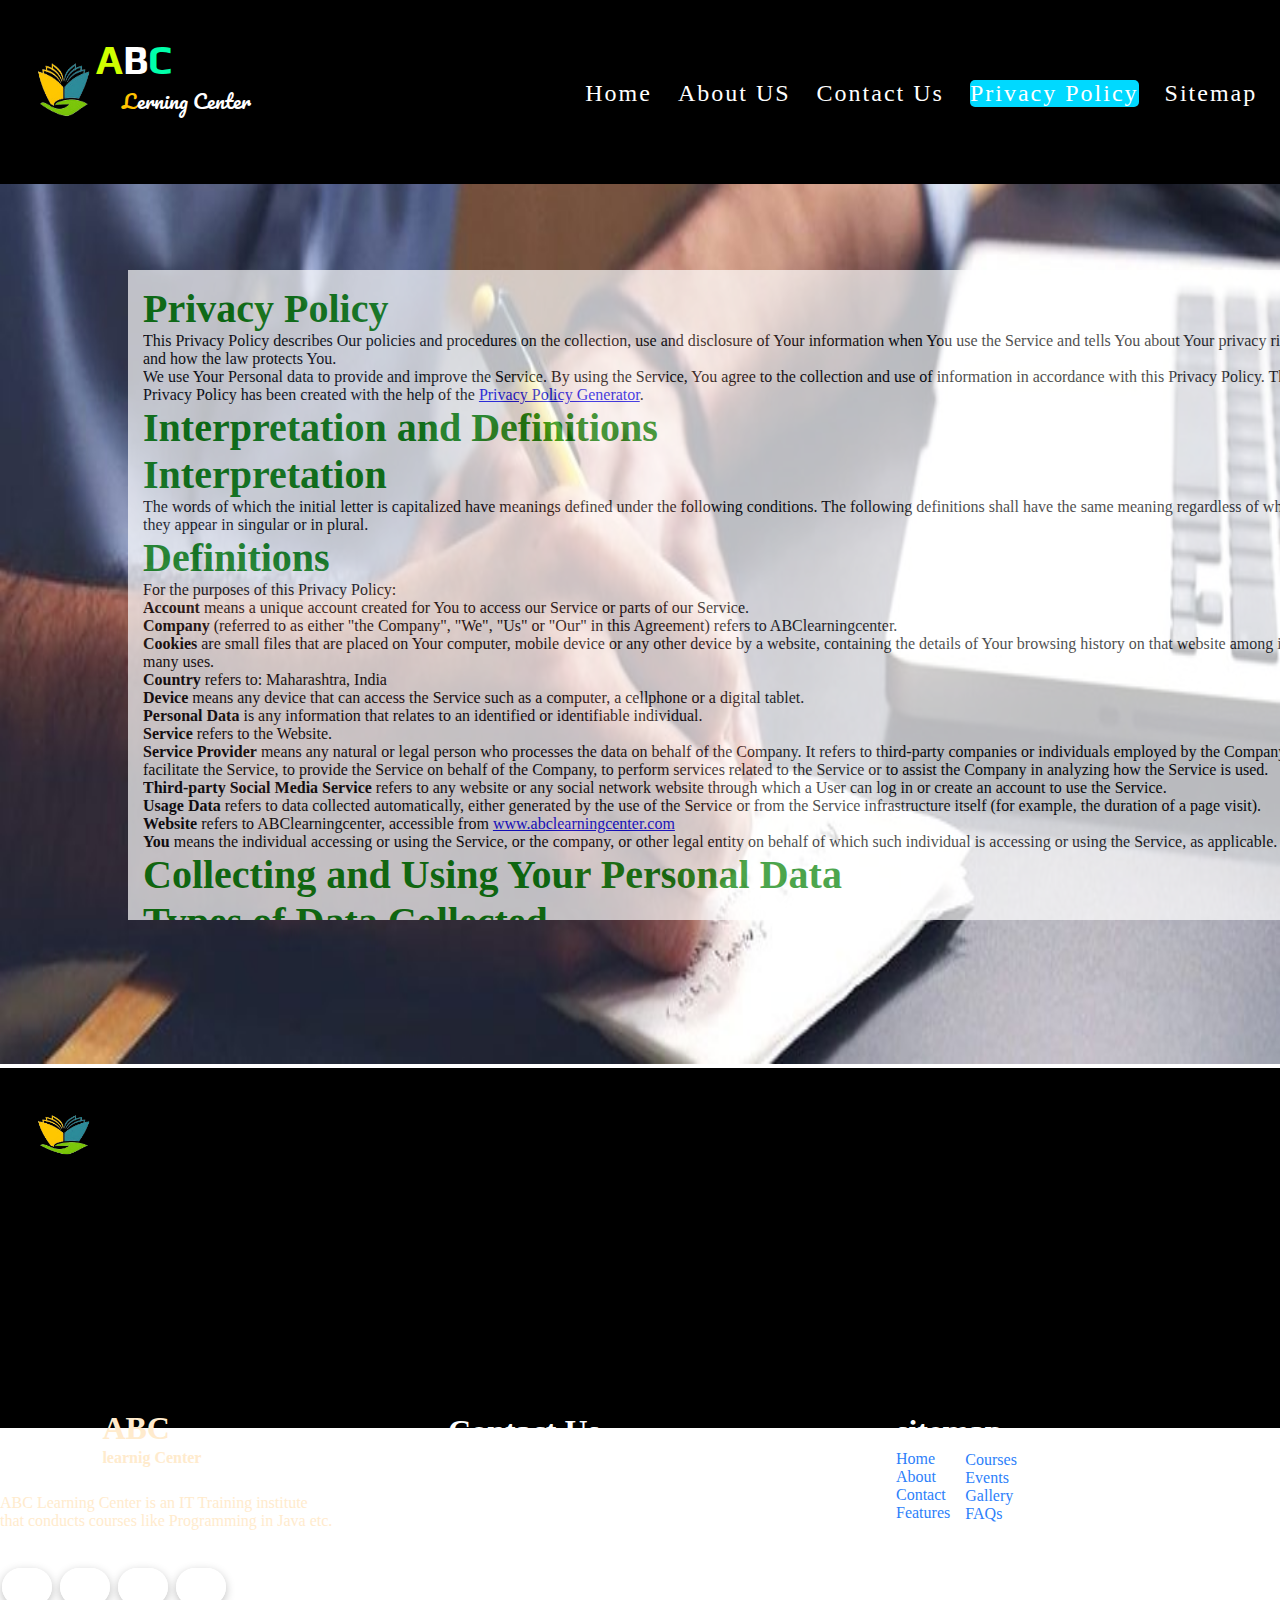
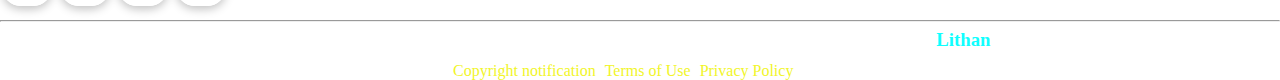
<file: Privacy.html>
<!DOCTYPE html>
<html lang="en">
<head>
    <meta charset="UTF-8">
    <meta http-equiv="X-UA-Compatible" content="IE=edge">
    <meta name="viewport" content="width=device-width, initial-scale=1.0">
    <link rel="stylesheet" href="https://cdnjs.cloudflare.com/ajax/libs/font-awesome/4.7.0/css/font-awesome.min.css">
<link rel="stylesheet" href="Privacy.css">
    <title>Privacy Policy</title>
</head>
<body>
    <div class="header_div">
        <div class="logo_div">
            <a href="index.html">
            <img src="img/book-abstract-hand-education-logo-vector-17029707-removebg-preview.png" alt="Abc Lerning Center">
            <h2>AB<span>C</span></h2>
            <p>Lerning Center</p>
        </a>
        </div>
        <div class="navbar_div">
            <ul>
                <li ><a href="index.html">Home</a></li>
                <li ><a href="About Us.html">About US</a></li>
                <li><a href="Contact Us.html">Contact Us</a></li>
                <li id="pause"><a href="Privacy.html">Privacy Policy</a></li>
                <li><a href="Sitemap.html">Sitemap</a></li>
            </ul>
        </div>
    </div>
<!-- section -->

<section class="content">
    <img src="img/privacy_back.jpg" alt="photo" width="100%" height="1000vh" >
    <div class="scroll">
<h1>Privacy Policy</h1>

<p>This Privacy Policy describes Our policies and procedures on the collection, use and disclosure of Your information when You use the Service and tells You about Your privacy rights and how the law protects You.</p>
<p>We use Your Personal data to provide and improve the Service. By using the Service, You agree to the collection and use of information in accordance with this Privacy Policy. This Privacy Policy has been created with the help of the <a href="https://www.termsfeed.com/privacy-policy-generator/" target="_blank">Privacy Policy Generator</a>.</p>
<h1>Interpretation and Definitions</h1>
<h2>Interpretation</h2>
<p>The words of which the initial letter is capitalized have meanings defined under the following conditions. The following definitions shall have the same meaning regardless of whether they appear in singular or in plural.</p>
<h2>Definitions</h2>
<p>For the purposes of this Privacy Policy:</p>
<ul>
<li>
<p><strong>Account</strong> means a unique account created for You to access our Service or parts of our Service.</p>
</li>
<li>
<p><strong>Company</strong> (referred to as either "the Company", "We", "Us" or "Our" in this Agreement) refers to ABClearningcenter.</p>
</li>
<li>
<p><strong>Cookies</strong> are small files that are placed on Your computer, mobile device or any other device by a website, containing the details of Your browsing history on that website among its many uses.</p>
</li>
<li>
<p><strong>Country</strong> refers to: Maharashtra,  India</p>
</li>
<li>
<p><strong>Device</strong> means any device that can access the Service such as a computer, a cellphone or a digital tablet.</p>
</li>
<li>
<p><strong>Personal Data</strong> is any information that relates to an identified or identifiable individual.</p>
</li>
<li>
<p><strong>Service</strong> refers to the Website.</p>
</li>
<li>
<p><strong>Service Provider</strong> means any natural or legal person who processes the data on behalf of the Company. It refers to third-party companies or individuals employed by the Company to facilitate the Service, to provide the Service on behalf of the Company, to perform services related to the Service or to assist the Company in analyzing how the Service is used.</p>
</li>
<li>
<p><strong>Third-party Social Media Service</strong> refers to any website or any social network website through which a User can log in or create an account to use the Service.</p>
</li>
<li>
<p><strong>Usage Data</strong> refers to data collected automatically, either generated by the use of the Service or from the Service infrastructure itself (for example, the duration of a page visit).</p>
</li>
<li>
<p><strong>Website</strong> refers to ABClearningcenter, accessible from <a href="www.abclearningcenter.com" rel="external nofollow noopener" target="_blank">www.abclearningcenter.com</a></p>
</li>
<li>
<p><strong>You</strong> means the individual accessing or using the Service, or the company, or other legal entity on behalf of which such individual is accessing or using the Service, as applicable.</p>
</li>
</ul>
<h1>Collecting and Using Your Personal Data</h1>
<h2>Types of Data Collected</h2>
<h3>Personal Data</h3>
<p>While using Our Service, We may ask You to provide Us with certain personally identifiable information that can be used to contact or identify You. Personally identifiable information may include, but is not limited to:</p>
<ul>
<li>
<p>Email address</p>
</li>
<li>
<p>First name and last name</p>
</li>
<li>
<p>Phone number</p>
</li>
<li>
<p>Address, State, Province, ZIP/Postal code, City</p>
</li>
<li>
<p>Usage Data</p>
</li>
</ul>
<h3>Usage Data</h3>
<p>Usage Data is collected automatically when using the Service.</p>
<p>Usage Data may include information such as Your Device's Internet Protocol address (e.g. IP address), browser type, browser version, the pages of our Service that You visit, the time and date of Your visit, the time spent on those pages, unique device identifiers and other diagnostic data.</p>
<p>When You access the Service by or through a mobile device, We may collect certain information automatically, including, but not limited to, the type of mobile device You use, Your mobile device unique ID, the IP address of Your mobile device, Your mobile operating system, the type of mobile Internet browser You use, unique device identifiers and other diagnostic data.</p>
<p>We may also collect information that Your browser sends whenever You visit our Service or when You access the Service by or through a mobile device.</p>
<h3>Tracking Technologies and Cookies</h3>
<p>We use Cookies and similar tracking technologies to track the activity on Our Service and store certain information. Tracking technologies used are beacons, tags, and scripts to collect and track information and to improve and analyze Our Service. The technologies We use may include:</p>
<ul>
<li><strong>Cookies or Browser Cookies.</strong> A cookie is a small file placed on Your Device. You can instruct Your browser to refuse all Cookies or to indicate when a Cookie is being sent. However, if You do not accept Cookies, You may not be able to use some parts of our Service. Unless you have adjusted Your browser setting so that it will refuse Cookies, our Service may use Cookies.</li>
<li><strong>Flash Cookies.</strong> Certain features of our Service may use local stored objects (or Flash Cookies) to collect and store information about Your preferences or Your activity on our Service. Flash Cookies are not managed by the same browser settings as those used for Browser Cookies. For more information on how You can delete Flash Cookies, please read "Where can I change the settings for disabling, or deleting local shared objects?" available at <a href="https://helpx.adobe.com/flash-player/kb/disable-local-shared-objects-flash.html#main_Where_can_I_change_the_settings_for_disabling__or_deleting_local_shared_objects_" rel="external nofollow noopener" target="_blank">https://helpx.adobe.com/flash-player/kb/disable-local-shared-objects-flash.html#main_Where_can_I_change_the_settings_for_disabling__or_deleting_local_shared_objects_</a></li>
<li><strong>Web Beacons.</strong> Certain sections of our Service and our emails may contain small electronic files known as web beacons (also referred to as clear gifs, pixel tags, and single-pixel gifs) that permit the Company, for example, to count users who have visited those pages or opened an email and for other related website statistics (for example, recording the popularity of a certain section and verifying system and server integrity).</li>
</ul>
<p>Cookies can be "Persistent" or "Session" Cookies. Persistent Cookies remain on Your personal computer or mobile device when You go offline, while Session Cookies are deleted as soon as You close Your web browser. Learn more about cookies: <a href="https://www.termsfeed.com/blog/cookies/" target="_blank">All About Cookies</a>.</p>
<p>We use both Session and Persistent Cookies for the purposes set out below:</p>
<ul>
<li>
<p><strong>Necessary / Essential Cookies</strong></p>
<p>Type: Session Cookies</p>
<p>Administered by: Us</p>
<p>Purpose: These Cookies are essential to provide You with services available through the Website and to enable You to use some of its features. They help to authenticate users and prevent fraudulent use of user accounts. Without these Cookies, the services that You have asked for cannot be provided, and We only use these Cookies to provide You with those services.</p>
</li>
<li>
<p><strong>Cookies Policy / Notice Acceptance Cookies</strong></p>
<p>Type: Persistent Cookies</p>
<p>Administered by: Us</p>
<p>Purpose: These Cookies identify if users have accepted the use of cookies on the Website.</p>
</li>
<li>
<p><strong>Functionality Cookies</strong></p>
<p>Type: Persistent Cookies</p>
<p>Administered by: Us</p>
<p>Purpose: These Cookies allow us to remember choices You make when You use the Website, such as remembering your login details or language preference. The purpose of these Cookies is to provide You with a more personal experience and to avoid You having to re-enter your preferences every time You use the Website.</p>
</li>
</ul>
<p>For more information about the cookies we use and your choices regarding cookies, please visit our Cookies Policy or the Cookies section of our Privacy Policy.</p>
<h2>Use of Your Personal Data</h2>
<p>The Company may use Personal Data for the following purposes:</p>
<ul>
<li>
<p><strong>To provide and maintain our Service</strong>, including to monitor the usage of our Service.</p>
</li>
<li>
<p><strong>To manage Your Account:</strong> to manage Your registration as a user of the Service. The Personal Data You provide can give You access to different functionalities of the Service that are available to You as a registered user.</p>
</li>
<li>
<p><strong>For the performance of a contract:</strong> the development, compliance and undertaking of the purchase contract for the products, items or services You have purchased or of any other contract with Us through the Service.</p>
</li>
<li>
<p><strong>To contact You:</strong> To contact You by email, telephone calls, SMS, or other equivalent forms of electronic communication, such as a mobile application's push notifications regarding updates or informative communications related to the functionalities, products or contracted services, including the security updates, when necessary or reasonable for their implementation.</p>
</li>
<li>
<p><strong>To provide You</strong> with news, special offers and general information about other goods, services and events which we offer that are similar to those that you have already purchased or enquired about unless You have opted not to receive such information.</p>
</li>
<li>
<p><strong>To manage Your requests:</strong> To attend and manage Your requests to Us.</p>
</li>
<li>
<p><strong>For business transfers:</strong> We may use Your information to evaluate or conduct a merger, divestiture, restructuring, reorganization, dissolution, or other sale or transfer of some or all of Our assets, whether as a going concern or as part of bankruptcy, liquidation, or similar proceeding, in which Personal Data held by Us about our Service users is among the assets transferred.</p>
</li>
<li>
<p><strong>For other purposes</strong>: We may use Your information for other purposes, such as data analysis, identifying usage trends, determining the effectiveness of our promotional campaigns and to evaluate and improve our Service, products, services, marketing and your experience.</p>
</li>
</ul>
<p>We may share Your personal information in the following situations:</p>
<ul>
<li><strong>With Service Providers:</strong> We may share Your personal information with Service Providers to monitor and analyze the use of our Service,  to contact You.</li>
<li><strong>For business transfers:</strong> We may share or transfer Your personal information in connection with, or during negotiations of, any merger, sale of Company assets, financing, or acquisition of all or a portion of Our business to another company.</li>
<li><strong>With Affiliates:</strong> We may share Your information with Our affiliates, in which case we will require those affiliates to honor this Privacy Policy. Affiliates include Our parent company and any other subsidiaries, joint venture partners or other companies that We control or that are under common control with Us.</li>
<li><strong>With business partners:</strong> We may share Your information with Our business partners to offer You certain products, services or promotions.</li>
<li><strong>With other users:</strong> when You share personal information or otherwise interact in the public areas with other users, such information may be viewed by all users and may be publicly distributed outside. If You interact with other users or register through a Third-Party Social Media Service, Your contacts on the Third-Party Social Media Service may see Your name, profile, pictures and description of Your activity. Similarly, other users will be able to view descriptions of Your activity, communicate with You and view Your profile.</li>
<li><strong>With Your consent</strong>: We may disclose Your personal information for any other purpose with Your consent.</li>
</ul>
<h2>Retention of Your Personal Data</h2>
<p>The Company will retain Your Personal Data only for as long as is necessary for the purposes set out in this Privacy Policy. We will retain and use Your Personal Data to the extent necessary to comply with our legal obligations (for example, if we are required to retain your data to comply with applicable laws), resolve disputes, and enforce our legal agreements and policies.</p>
<p>The Company will also retain Usage Data for internal analysis purposes. Usage Data is generally retained for a shorter period of time, except when this data is used to strengthen the security or to improve the functionality of Our Service, or We are legally obligated to retain this data for longer time periods.</p>
<h2>Transfer of Your Personal Data</h2>
<p>Your information, including Personal Data, is processed at the Company's operating offices and in any other places where the parties involved in the processing are located. It means that this information may be transferred to — and maintained on — computers located outside of Your state, province, country or other governmental jurisdiction where the data protection laws may differ than those from Your jurisdiction.</p>
<p>Your consent to this Privacy Policy followed by Your submission of such information represents Your agreement to that transfer.</p>
<p>The Company will take all steps reasonably necessary to ensure that Your data is treated securely and in accordance with this Privacy Policy and no transfer of Your Personal Data will take place to an organization or a country unless there are adequate controls in place including the security of Your data and other personal information.</p>
<h2>Disclosure of Your Personal Data</h2>
<h3>Business Transactions</h3>
<p>If the Company is involved in a merger, acquisition or asset sale, Your Personal Data may be transferred. We will provide notice before Your Personal Data is transferred and becomes subject to a different Privacy Policy.</p>
<h3>Law enforcement</h3>
<p>Under certain circumstances, the Company may be required to disclose Your Personal Data if required to do so by law or in response to valid requests by public authorities (e.g. a court or a government agency).</p>
<h3>Other legal requirements</h3>
<p>The Company may disclose Your Personal Data in the good faith belief that such action is necessary to:</p>
<ul>
<li>Comply with a legal obligation</li>
<li>Protect and defend the rights or property of the Company</li>
<li>Prevent or investigate possible wrongdoing in connection with the Service</li>
<li>Protect the personal safety of Users of the Service or the public</li>
<li>Protect against legal liability</li>
</ul>
<h2>Security of Your Personal Data</h2>
<p>The security of Your Personal Data is important to Us, but remember that no method of transmission over the Internet, or method of electronic storage is 100% secure. While We strive to use commercially acceptable means to protect Your Personal Data, We cannot guarantee its absolute security.</p>
<h1>Your California Privacy Rights (California's Shine the Light law)</h1>
<p>Under California Civil Code Section 1798 (California's Shine the Light law), California residents with an established business relationship with us can request information once a year about sharing their Personal Data with third parties for the third parties' direct marketing purposes.</p>
<p>If you'd like to request more information under the California Shine the Light law, and if You are a California resident, You can contact Us using the contact information provided below.</p>
<h1>California Privacy Rights for Minor Users (California Business and Professions Code Section 22581)</h1>
<p>California Business and Professions Code section 22581 allow California residents under the age of 18 who are registered users of online sites, services or applications to request and obtain removal of content or information they have publicly posted.</p>
<p>To request removal of such data, and if You are a California resident, You can contact Us using the contact information provided below, and include the email address associated with Your account.</p>
<p>Be aware that Your request does not guarantee complete or comprehensive removal of content or information posted online and that the law may not permit or require removal in certain circumstances.</p>
<h1>Links to Other Websites</h1>
<p>Our Service may contain links to other websites that are not operated by Us. If You click on a third party link, You will be directed to that third party's site. We strongly advise You to review the Privacy Policy of every site You visit.</p>
<p>We have no control over and assume no responsibility for the content, privacy policies or practices of any third party sites or services.</p>
<h1>Changes to this Privacy Policy</h1>
<p>We may update Our Privacy Policy from time to time. We will notify You of any changes by posting the new Privacy Policy on this page.</p>
<p>We will let You know via email and/or a prominent notice on Our Service, prior to the change becoming effective and update the "Last updated" date at the top of this Privacy Policy.</p>
<p>You are advised to review this Privacy Policy periodically for any changes. Changes to this Privacy Policy are effective when they are posted on this page.</p>
<h1>Contact Us</h1>
<p>If you have any questions about this Privacy Policy, You can contact us:</p>
<ul>
<li>By email: abclearning@gmail.com</li>
</ul>
    </div>
</section>
<footer>
<!-- footer -->
<div class="footer">
    <div class="logo">
        <a href="index.html">
            <img src="img/book-abstract-hand-education-logo-vector-17029707-removebg-preview.png" alt="ABC"><h4>ABC</h4>
            <h5>learnig Center</h5>
           </a>
           <p>ABC Learning Center is an IT Training institute <br>that conducts courses like Programming in Java etc.</p>
       </div>
       
    </div>
    <div class="contact">
        <h1>Contact Us</h1>
        <p>Email: Info.ALC@gmail.com</p>
        <p>Phone: +(88) 111 555 666</p>
        <p>40 Baria Sreet 133/2 New York City, United States</p>
    </div>

    <div class="sitemap">
        <h1>sitemap</h1>
        <ul>
            <li><a href="index.html">Home</a></li>
            <li><a href="about us.html">About</a></li>
            <li><a href="Contact Us.html">Contact</a></li>
            <li><a href="">Features</a></li>
           </ul>
           <ul class="left">
            <li><a href="Course Details .html">Courses</a></li>
            <li><a href="">Events</a></li>
            <li><a href="">Gallery</a></li>
            <li><a href="">FAQs</a></li>
        </ul>
       
    </div>

    <div class="social">
        <ul>
            <li><a href="https://www.facebook.com/" target="blank"><i  class="fa fa-facebook"></i></a></li>
            <li><a href="https://twitter.com/" target="blank"><i class="fa fa-twitter"></i></a></li>
            <li><a href="https://www.instagram.com/" target="blank"><i class="fa fa-instagram"></i></a></li>
            <li><a href="https://www.linkedin.com/" target="blank"><i class="fa fa-linkedin"></i></a></li>
         </ul>
    </div>
<hr>
    <div class="last_footer">
        <h3>Copyright ©2021 All rights reserved | This template is made with  by <span id="h1_div"><a href="https://www.lithan.com/" target="blank" >Lithan</a></span></h3>
        <ul>
            <li><a href="">Copyright notification</a></li>
            <li><a href="">Terms of Use</a></li>
            <li><a href="Privacy Policy.html">Privacy Policy</a></li>
        </ul>
    </div>
</footer>

</body>
</html>
</file>
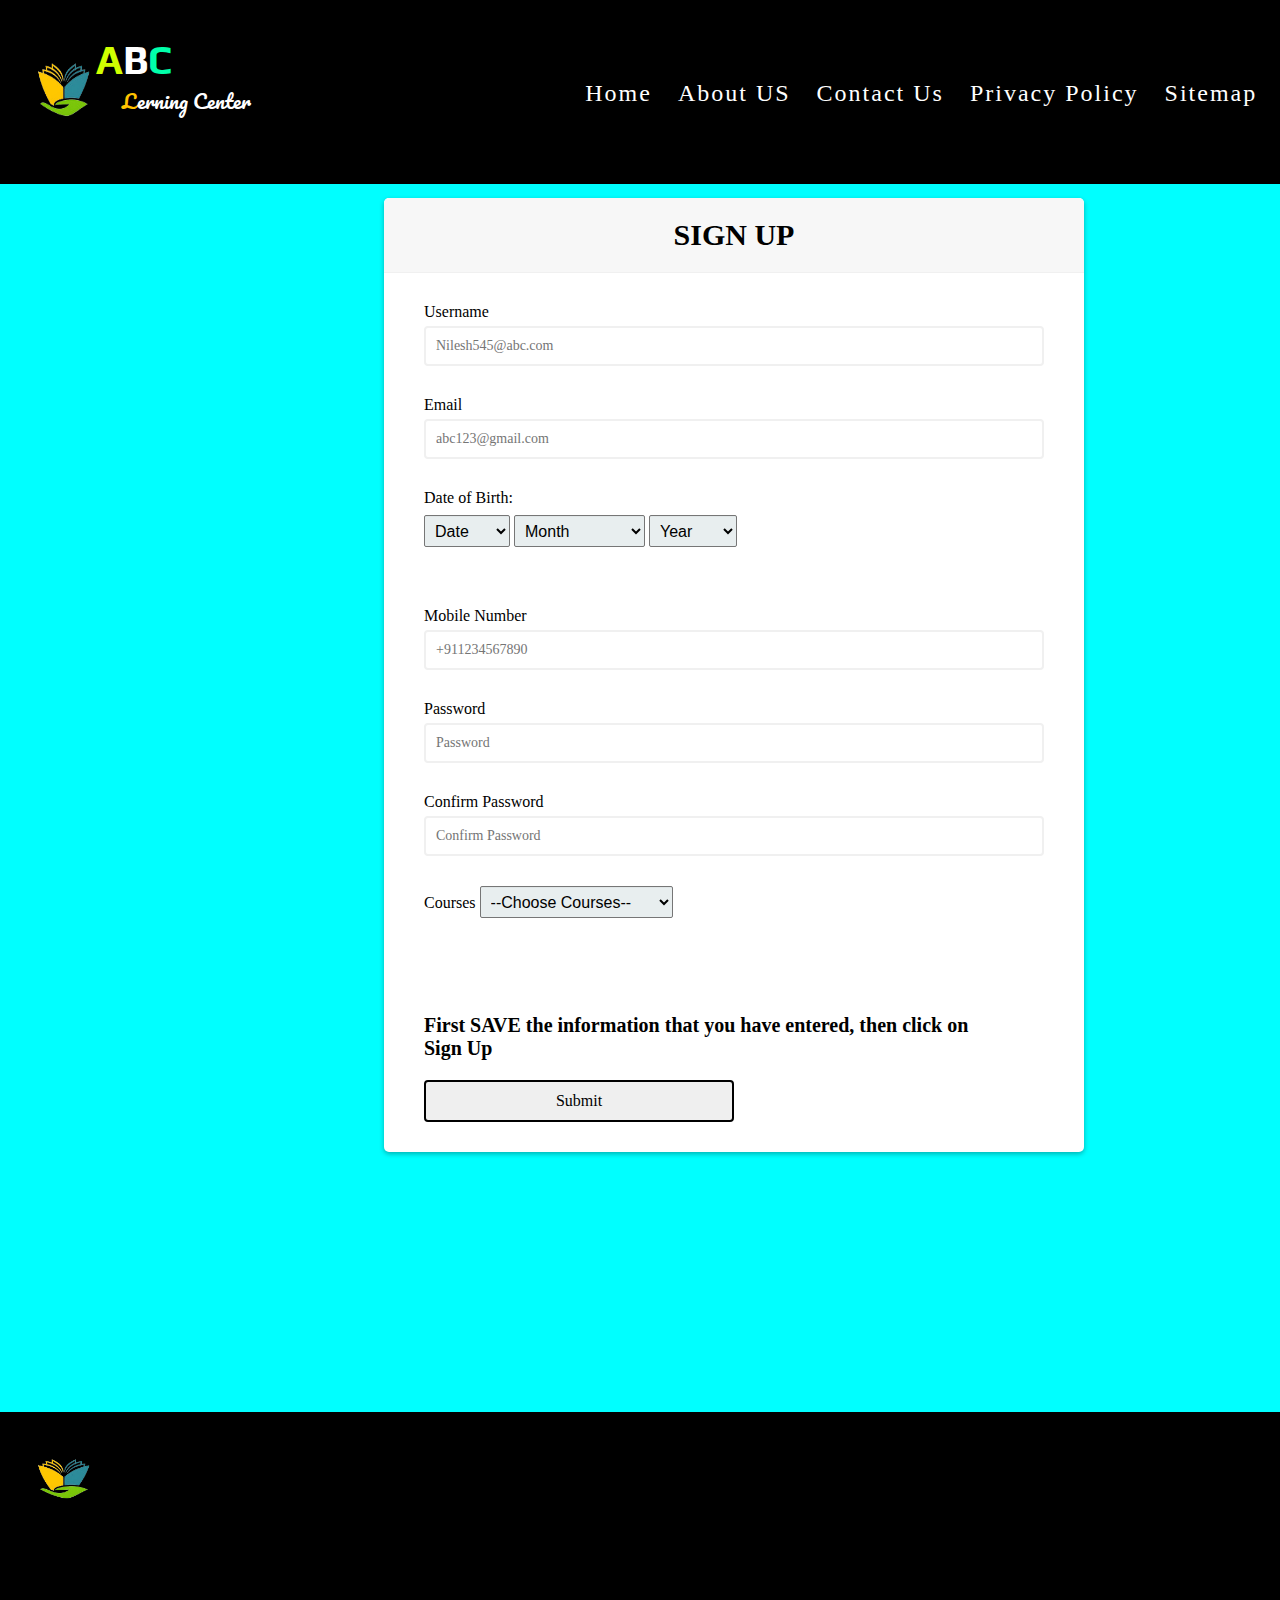
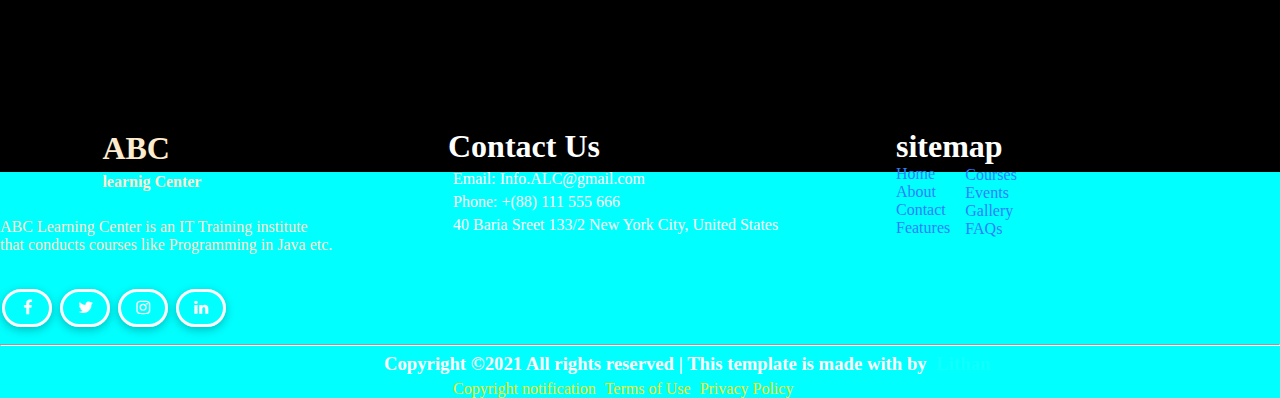
<file: Registration.html>
<!DOCTYPE html>
<html lang="en">
<head>
    <meta charset="UTF-8">
    <meta http-equiv="X-UA-Compatible" content="IE=edge">
    <meta name="viewport" content="width=device-width, initial-scale=1.0">
<link rel="stylesheet" href="Registration.css">
<link rel="stylesheet" href="validation page.css">
<link rel="stylesheet" href="https://cdnjs.cloudflare.com/ajax/libs/font-awesome/4.7.0/css/font-awesome.min.css">
<script src="https://ajax.googleapis.com/ajax/libs/jquery/3.5.1/jquery.min.js"></script>
    <title>Registration</title>
</head>
<body>
    <div class="header_div">
        <div class="logo_div">
            <a href="index.html">
            <img src="img/book-abstract-hand-education-logo-vector-17029707-removebg-preview.png" alt="Abc Lerning Center">
            <h2>AB<span>C</span></h2>
            <p>Lerning Center</p>
        </a>
        </div>
        <div class="navbar_div">
            <ul>
                <li><a href="index.html">Home</a></li>
                <li><a href="About Us.html">About US</a></li>
                <li><a href="Contact Us.html">Contact Us</a></li>
                <li><a href="Privacy.html">Privacy Policy</a></li>
                <li><a href="Sitemap.html">Sitemap</a></li>
            </ul>
        </div>
    </div>

    <!-- register page  -->
    <section class="content">
        <div class="containerform">
          <div class="main">
            <h2>SIGN UP</h2>
          </div>
          <form id="form" class="form" method="POST">
            <div class="form-control">
              <label for="username">Username</label>
              <input type="text" placeholder="Nilesh545@abc.com" id="username" name="username" required/>
             
              <small>Error message</small>
            </div>
            <div class="form-control">
              <label for="username">Email</label>
              <input type="email" placeholder="abc123@gmail.com" id="email" name="email"  required/>
             
              <small>Error message</small>
            </div>
<div >
  <label for="age"> Date of Birth:</label>
  <fieldset class="form-control" >
      <select id="age" name="user_date" style="color: black" required>
      
        <optgroup label="" style="color: black">
          <option disabled="disabled" selected="selected">Date</option>
          <option value="1">1</option>
          <option value="2">2</option>
          <option value="3">7</option>
          <option value="4">4</option>
          <option value="5">5</option>
          <option value="6">6</option>
          <option value="7">7</option>
          <option value="7">8</option>
          <option value="9">9</option>
          <option value="10">10</option>
          <option value="11">11</option>
          <option value="12">12</option>
          <option value="13">13</option>
          <option value="14">14</option>
          <option value="15">15</option>
          <option value="16">16</option>
          <option value="17">17</option>
          <option value="18">18</option>
          <option value="19">19</option>
          <option value="20">20</option>
          <option value="21">21</option>
          <option value="22">22</option>
          <option value="23">23</option>
          <option value="24">24</option>
          <option value="25">25</option>
          <option value="26">26</option>
          <option value="27">27</option>
          <option value="28">28</option>
          <option value="29">29</option>
          <option value="30">30</option>
          <option value="31">31</option>
         </optgroup>
        
       </select>
       
       <select id ="Month" name="user_month" style="color: black" required>
         <optgroup label="" style="color: black">
          <option disabled="disabled" selected="selected">Month</option>
          <option value="January">January</option>
          <option value="Feburary">Feburary</option>
          <option value="March">March</option>
          <option value="April">April</option>
          <option value="May">May</option>
          <option value="June">June</option>
          <option value="July">July</option>
          <option value="August">August</option>
          <option value="September">September</option>
          <option value="October">October</option>
          <option value="November">November</option>
          <option value="December">December</option>
         </optgroup>
       
       </select>
      
         <select id ="Year" name="user_year" style="color: black" required>
         <optgroup label="" style="color: black">
          <option disabled="disabled" selected="selected">Year</option>
          <option value="1990">1990</option>
          <option value="1991">1991</option>
          <option value="1992">1992</option>
          <option value="1993">1993</option>
          <option value="1994">1994</option>
          <option value="1995">1995</option>
          <option value="1996">1996</option>
          <option value="1997">1997</option>
          <option value="1998">1998</option>
          <option value="1999">1999</option>
          <option value="2000">2000</option>
          <option value="2001">2001</option>
          <option value="2002">2002</option>
          <option value="2003">2003</option>
          <option value="2004">2004</option>
          <option value="2005">2005</option>
          <option value="2006">2006</option>
          <option value="2007">2007</option>
          <option value="2008">2008</option>
          <option value="2009">2009</option>
          <option value="2010">2010</option>
          <option value="2011">2011</option>
          <option value="2012">2012</option>
          <option value="2013">2013</option>
          <option value="2014">2014</option>
          <option value="2015">2015</option>
         </optgroup>
         
       </select>
       <small>Error message</small>
      </fieldset>
     
</div>
        
              <div class="form-control">
              <label for="Mobile">Mobile Number</label>
              <input type="text" placeholder="+911234567890" id="mobile" name="phone" required />
             
              <small>Error message</small>
            </div>
            <div class="form-control">
              <label for="username">Password</label>
              <input type="password" placeholder="Password" id="password" name="password" required/>
             
              <small>Error message</small>
            </div>
            <div class="form-control">
              <label for="username">Confirm Password </label>
              <input type="password" placeholder="Confirm Password" id="password2" required/>
             
              <small>Error message</small>
            </div>
             <div class="form-control">
             <label for="course">Courses</label>
                <select id="course" name="Courses" style="color: black" required>
                  <optgroup label="Courses" >
                    <option disabled="disabled" selected="selected">--Choose Courses--</option>
                    <option value="HTML" style="color: black">HTML</option>
                    <option value="CSS" style="color: black">CSS</option>
                    <option value="JavaScript" style="color: black">JavaScript</option>
                    <option value="PHP" style="color: black">PHP</option>
                    <option value="AJAX" style="color: black">AJAX</option>
                    <option value="jQuery" style="color: black">jQuery</option>
                    <option value="JAVA" style="color: black">JAVA</option>
                    <option value="C+" style="color: black">C+</option>
                    <option value="C#" style="color: black">C#</option>
                   </optgroup>
                 
                   
                </select>
                <small>Error message</small>
                </div><br><br>
                <h2 style="font-size: 20px;">First SAVE the information that you have entered, then click on<br>Sign Up</h2>
            <button id="regbutton" name="regbutton" class="inline-flex text-black bg-green-500 border-0 py-2 px-6 focus:outline-none hover:bg-white rounded text-lg" >Submit</button>
            <!--<a class="text-green-500 inline-flex items-center mt-3 sm:text-1xl text-3xl" href="thankYou.html">Proceed
                  <svg  fill="none" stroke="currentColor" stroke-linecap="round" stroke-linejoin="round" stroke-width="4" class="w-5 h-5 ml-1" viewBox="0 0 24 24">
                    <path d="M5 12h14M12 5l7 7-7 7"></path>
                  </svg>
                </a>-->
        
        
            <script type="text/javascript">
              const regbutton = document.getElementById("regbutton");
              const username = document.getElementById("username");
              const email = document.getElementById("email");
              const password = document.getElementById("password");
              const password2 = document.getElementById("password2");
              const mobile = document.getElementById("mobile");
              const course = document.getElementById("course");
              const age  = document.getElementById("age");
              const Month  = document.getElementById("Month");
              const Year  = document.getElementById("Year");
              
        var Valid = false;
        regbutton.addEventListener("click", (e) => {
          e.preventDefault();
          
        var isValid = checkInputs()
      
          if(isValid){
            $.ajax(
                  {
                    type: "POST",
                    url: "action.php",
                    data : jQuery('#form').serialize(),
                    success: function (result) {
                       window.location.replace('Registration Thank You.html');
                 
                    }
                  });
          
          }
        });
        


        function checkInputs() {
          let isValid =[]
          // trim to remove the whitespaces
          const usernameValue = username.value.trim();
          const emailValue = email.value.trim();
          const mobileValue = mobile.value.trim();
          const passwordValue = password.value.trim();
          const password2Value = password2.value.trim();
          const courseValue = course.value.trim();
          const ageValue  = age.value.trim();
          const MonthValue  = Month.value.trim();
          const YearValue  = Year.value.trim();
        
          if (usernameValue === "") {
            isValid.push(false)
            setErrorFor(username, "Username cannot be blank");
          } else if (!User(usernameValue)) {
            isValid.push(false)
            setErrorFor(username, "Not a vaild username at least uppercase & lowercase letter, digit and 9 characters long for Eg: username@abc.com");
          } else {
            setSuccessFor(username);
          }
        
          if (emailValue === "") {
            isValid.push(false)
            setErrorFor(email, "Email cannot be blank");
          } else if (!isEmail(emailValue)) {
            isValid.push(false)
            setErrorFor(email, "Not a valid email(for example: Abc@gmail.com)");
          } else {
            setSuccessFor(email);
          }
        
           if (mobileValue === "") {
            isValid.push(false)
            setErrorFor(mobile, "Mobile Number cannot be blank");
          } else if (!Phone(mobileValue)) {
            isValid.push(false)
            setErrorFor(mobile, "Not a valid Mobile Number (for example: +911234567890)");
          } else {
            setSuccessFor(mobile);
          }
        
        
          if (passwordValue === "") {
            isValid.push(false)
            setErrorFor(password, "Password cannot be blank");
          } else if (!strongPass(passwordValue)) {
            isValid.push(false)
            setErrorFor(password, "Not a valid password (for example ni@545)");
          } else {
            setSuccessFor(password);
          }
        
          if (password2Value === "") {
            isValid.push(false)
            setErrorFor(password2, "Password2 cannot be blank");
          } else if (passwordValue !== password2Value) {
            isValid.push(false)
            setErrorFor(password2, "Passwords does not match");
          } else { 
            setSuccessFor(password2);
          }

          if (courseValue === "--Choose Courses--") {
            isValid.push(false)
            
            setErrorFor(course, "Course cannot be blank");
          } else {
            setSuccessFor(course);
          }
         

          if (ageValue === "Data") {
            isValid.push(false)
            setErrorFor(age, "");
          } else {
            setSuccessFor(age);
          }
          

          if (MonthValue === "Month") {
            isValid.push(false)
            setErrorFor(Month, "");
          } else {
            setSuccessFor(Month);
          }

          if (YearValue === "Year") {
            isValid.push(false)
            setErrorFor(Year, "Date of Birth cannot be blank");
          } else {
            setSuccessFor(Year);
          }


          return isValid.length === 0
        }
         
        
        
        function setErrorFor(input, message) {
          const formControl = input.parentElement;
          const small = formControl.querySelector("small");
          formControl.className = "form-control error";
          small.innerText = message;
          valid = false;
        }
        
        function setSuccessFor(input) {
          const formControl = input.parentElement;
          formControl.className = "form-control success";
          valid = true;
        }
  
        function User(username) {
  return /^[A-Z]{1}[a-z]{5}[0-9]{3}[@][a-z]{3}[.][a-z]{3}$/.test(
    username
  );
}

        function isEmail(email) {
          return /^(([^<>()\[\]\\.,;:\s@"]+(\.[^<>()\[\]\\.,;:\s@"]+)*)|(".+"))@((\[[0-9]{1,3}\.[0-9]{1,3}\.[0-9]{1,3}\.[0-9]{1,3}])|(([a-zA-Z\-0-9]+\.)+[a-zA-Z]{3}))$/.test(
            email
          );    
              
        }


        function Phone(username) {
  return /^[+]91[0-9][0-9]{9}$/.test(
    username
  );
}

        function strongPass(password) {
  return /^[a-z]{2}[@][0-9]{3}$/.test(
    password
  );

}
     
        
            </script>
          </form>
        </div>
        </section>
  

    <!-- footer -->
<div class="footer">
    <div class="logo_1">
        <a href="index.html">
            <img src="img/book-abstract-hand-education-logo-vector-17029707-removebg-preview.png" alt="ABC"><h4>ABC</h4>
            <h5>learnig Center</h5>
           </a>
           <p>ABC Learning Center is an IT Training institute <br>that conducts courses like Programming in Java etc.</p>
       </div>
       
    </div>
    <div class="contact">
        <h1>Contact Us</h1>
        <p>Email: Info.ALC@gmail.com</p>
        <p>Phone: +(88) 111 555 666</p>
        <p>40 Baria Sreet 133/2 New York City, United States</p>
    </div>

    <div class="sitemap">
        <h1>sitemap</h1>
        <ul>
            <li><a href="index.html">Home</a></li>
            <li><a href="about us.html">About</a></li>
            <li><a href="Contact Us.html">Contact</a></li>
            <li><a href="">Features</a></li>
           </ul>
           <ul class="left">
            <li><a href="Course Details .html">Courses</a></li>
            <li><a href="">Events</a></li>
            <li><a href="">Gallery</a></li>
            <li><a href="">FAQs</a></li>
        </ul>
       
    </div>

    <div class="social">
        <ul>
            <li><a href="https://www.facebook.com/" target="blank"><i  class="fa fa-facebook"></i></a></li>
            <li><a href="https://twitter.com/" target="blank"><i class="fa fa-twitter"></i></a></li>
            <li><a href="https://www.instagram.com/" target="blank"><i class="fa fa-instagram"></i></a></li>
            <li><a href="https://www.linkedin.com/" target="blank"><i class="fa fa-linkedin"></i></a></li>
         </ul>
    </div>
<hr>
    <div class="last_footer">
      <h3>Copyright ©2021 All rights reserved | This template is made with  by <span class="h1_div"><a href="https://www.lithan.com/" target="blank" >Lithan</a></span></h3>
        <ul>
            <li><a href="">Copyright notification</a></li>
            <li><a href="">Terms of Use</a></li>
            <li><a href="Privacy Policy.html">Privacy Policy</a></li>
        </ul>
    </div>


</body>
</html>
</file>
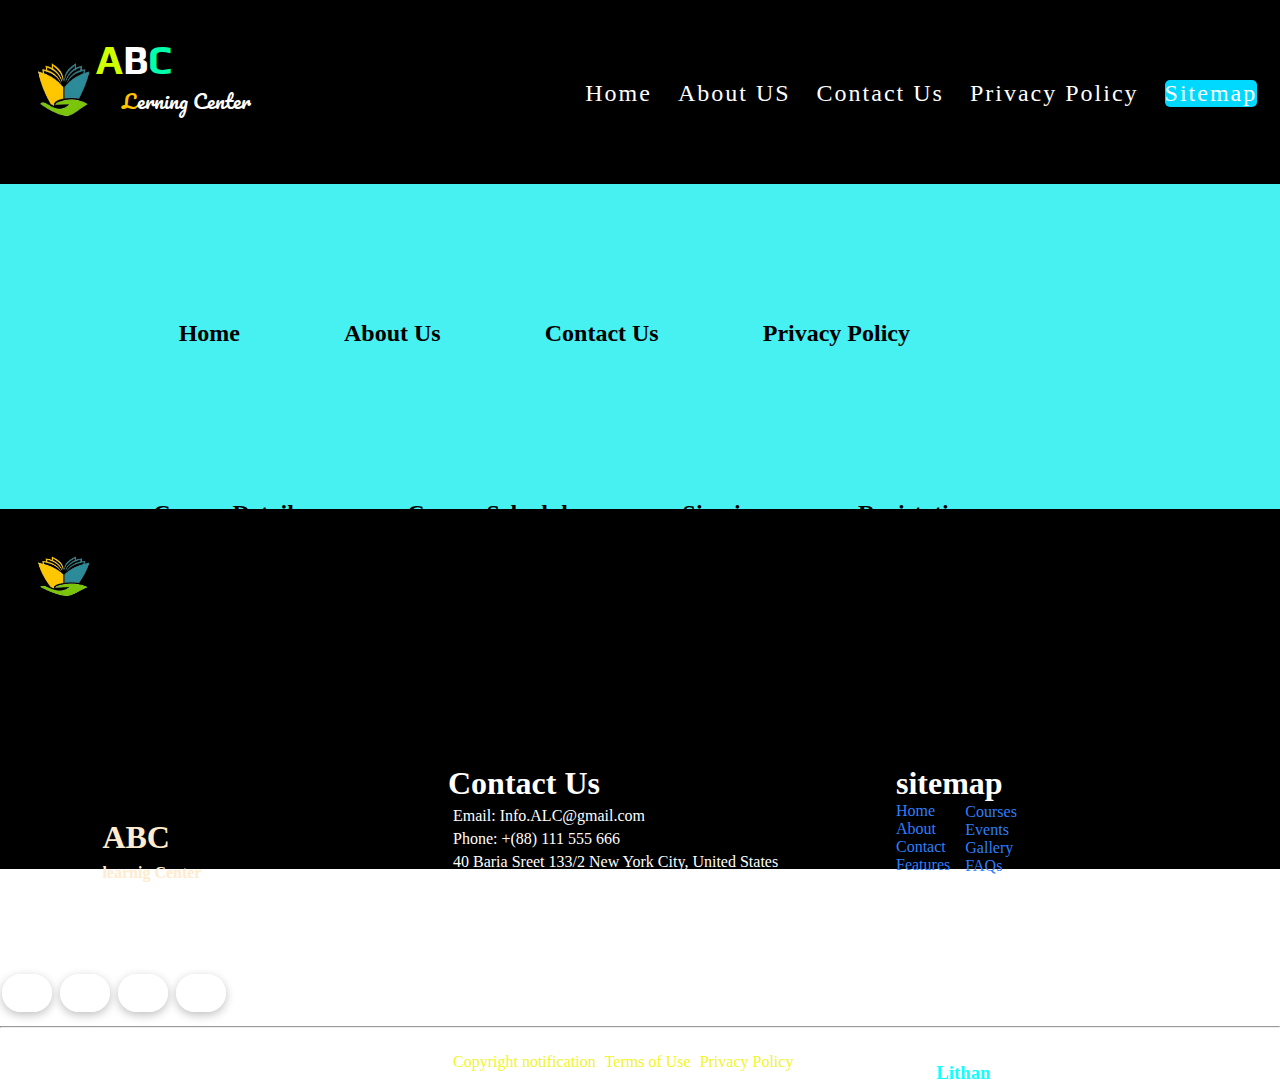
<file: Sitemap.html>
<!DOCTYPE html>
<html lang="en">
<head>
    <meta charset="UTF-8">
    <meta http-equiv="X-UA-Compatible" content="IE=edge">
    <meta name="viewport" content="width=device-width, initial-scale=1.0">
    <link rel="stylesheet" href="https://cdnjs.cloudflare.com/ajax/libs/font-awesome/4.7.0/css/font-awesome.min.css">
<link rel="stylesheet" href="Sitemap.css">
    <title>Sitemap</title>
</head>
<body>
    <div class="header_div">
        <div class="logo_div">
            <a href="index.html">
            <img src="img/book-abstract-hand-education-logo-vector-17029707-removebg-preview.png" alt="Abc Lerning Center">
            <h2>AB<span>C</span></h2>
            <p>Lerning Center</p>
        </a>
        </div>
        <div class="navbar_div">
            <ul>
                <li ><a href="index.html">Home</a></li>
                <li ><a href="About Us.html">About US</a></li>
                <li><a href="Contact Us.html">Contact Us</a></li>
                <li ><a href="Privacy.html">Privacy Policy</a></li>
                <li id="pause"><a href="Sitemap.html">Sitemap</a></li>
            </ul>
        </div>
    </div>

<!-- section -->
<div class="img">
    <div class="img_div">
        <!-- <img src="img/sitemap_back.jpg" alt="Photo" width="100%" > -->

    </div>

    <div class="ul">
       <h2><a href="index.html">Home</a></h2>
       <h2><a href="About Us.html">About Us</a></h2>
       <h2><a href="Contact Us.html">Contact Us</a></h2>
       <h2><a href="Privacy.html">Privacy Policy</a></h2>

    </div>

       <div class="ul_div">
       <h2><a href="Course Details .html">Course Details</a></h2>
       <h2><a href="Course Schedule.html">Course Schedule</a></h2>
       <h2><a href="">Sign in</a></h2>
       <h2><a href="Registration.html">Registation</a></h2>
       </div>
    
</div>

<!-- footer -->
<div class="footer">
    <div class="logo">
        <a href="index.html">
            <img src="img/book-abstract-hand-education-logo-vector-17029707-removebg-preview.png" alt="ABC"><h4>ABC</h4>
            <h5>learnig Center</h5>
           </a>
           <p>ABC Learning Center is an IT Training institute <br>that conducts courses like Programming in Java etc.</p>
       </div>
       
    </div>
    <div class="contact">
        <h1>Contact Us</h1>
        <p>Email: Info.ALC@gmail.com</p>
        <p>Phone: +(88) 111 555 666</p>
        <p>40 Baria Sreet 133/2 New York City, United States</p>
    </div>

    <div class="sitemap">
        <h1>sitemap</h1>
        <ul>
            <li><a href="index.html">Home</a></li>
            <li><a href="about us.html">About</a></li>
            <li><a href="Contact Us.html">Contact</a></li>
            <li><a href="">Features</a></li>
           </ul>
           <ul class="left">
            <li><a href="Course Details .html">Courses</a></li>
            <li><a href="">Events</a></li>
            <li><a href="">Gallery</a></li>
            <li><a href="">FAQs</a></li>
        </ul>
       
    </div>

    <div class="social">
        <ul>
            <li><a href="https://www.facebook.com/" target="blank"><i  class="fa fa-facebook"></i></a></li>
            <li><a href="https://twitter.com/" target="blank"><i class="fa fa-twitter"></i></a></li>
            <li><a href="https://www.instagram.com/" target="blank"><i class="fa fa-instagram"></i></a></li>
            <li><a href="https://www.linkedin.com/" target="blank"><i class="fa fa-linkedin"></i></a></li>
         </ul>
    </div>
<hr>
    <div class="last_footer">
        <h3>Copyright ©2021 All rights reserved | This template is made with  by <span class="h1_div"><a href="https://www.lithan.com/" target="blank" >Lithan</a></span></h3>
        <ul>
            <li><a href="">Copyright notification</a></li>
            <li><a href="">Terms of Use</a></li>
            <li><a href="Privacy Policy.html">Privacy Policy</a></li>
        </ul>
    </div>




</body>
</html>
</file>
<file: Home.css>
@import url('https://fonts.googleapis.com/css2?family=Play:wght@700&display=swap');

@import url('https://fonts.googleapis.com/css2?family=Pacifico&display=swap');
@import url('https://fonts.googleapis.com/css2?family=Amatic+SC:wght@700&display=swap');
*{
    margin: 0;
    padding: 0;
    box-sizing: border-box;
}
.header_div{
    width: 100%;
    color: #fff;
    background-color: black;
    position: fixed;
    z-index: 50;
}

.logo_div img{
    width: 10%;
height: 20vh;



}
.logo_div a{
    text-decoration: none;
}

.logo_div h2{
    font-family: 'Play', sans-serif;
    color: #fff;
    position: absolute;
    top: 20%;
    left: 7.5%;
    font-size: 40px;
    
}
.logo_div h2::first-letter{
    color: rgb(208, 255, 0);
   
}
.logo_div span{
    color: rgb(0, 255, 170);
    
}


.logo_div p{
    
    font-family: 'Pacifico', cursive;
    color: #fff;
    position: absolute;
    top: 45%;
    left: 9.5%;
    font-size: 20px;
}
.logo_div p::first-letter{
    color: rgb(255, 196, 0);

}
.navbar_div{
    font-family: 'Bebas Neue', cursive;
}
.navbar_div ul{
  position: absolute;
  top: 38%;
right: 1%;
    font-size: 1.5rem;
}
.navbar_div li{
    letter-spacing: 2px;
    display: inline-block;
    margin: 10px;
    
}
.navbar_div a{
    color: white;
    text-decoration: none;
   
   
}
.navbar_div a:hover{
    border: 1px solid white transparent;
    background-color: #fff;
    color: #000;
    border-radius: 5px;
}
#pause{
    border: 1px solid white transparent;
    background-color: rgb(0, 217, 255);
   border-radius: 5px;
}

/* section */
.section{
    padding-top: 8%;
    background-color: aqua;
}
.section_3{
    position: absolute;
    top: 35%;
    left: 55%;
   

    
}

.section_3_div h1{
   font-size: 3.8rem;
margin: 2%;
}
.section_3_div p{
    font-size: 2rem;
    margin: 2%;
}
.section_3_div button{
    font-size: 2rem;
    border-radius: 10px;
   margin-left: 10px;
   margin-top: 1%;
   background-color: rgb(24, 206, 24);
}

.section_3_div a{
 color: #000;   
    text-decoration: none;
    border-radius: 5px;
}
.section_3_div button:hover{
border-radius: 10px;
    background-color: orange;
}

/* footer */

.footer{
    background-color: black;
    color: blanchedalmond;
    height: 40vh;

    margin-top: -0.3%;
}
.logo a{
color: blanchedalmond;
}
.logo h4{
position: absolute;
top:94%;
left: 8%;
font-size: 2rem;
}
.logo h5{
    position: absolute;
top: 99%;
left: 8%;
font-size: 1rem;
}
.logo img{
    width: 10%;
}
.logo p{
    position: absolute;
    top:103%;
}
.contact{
    color: #fff;
    position: absolute;
    top: 94%;
    left: 35%;
    
}
.contact p{
    margin: 5px;
}
.sitemap{
    color: rgb(255, 255, 255);
    position: absolute;
    top: 94%;
    left: 70%;
}
.sitemap a,ul{
    text-decoration: none;
    color: rgb(45, 127, 250);
    list-style: none;
}
.sitemap a:hover{
    color: orange;
}
.left{
    position: absolute;
    top: 35%;
    left: 65%;
}
.social{
 
    position: absolute;
    top: 113%;
}
.social li{
    display: inline-block;
}


.fa {
padding: 7px;
font-size: 27px;
width: 50px;
height: 38px;
text-align: center;
text-decoration: none;
margin: 2px 2px;
margin-top: -30%;
border-radius: 500px;
}


.fa:hover {
  opacity: 0.7;
}

.fa-facebook {
border: solid white;
color: white;
box-shadow: 0px 3px 10px rgba(0, 0, 0, 0.25);
}

.fa-twitter {
border: solid white;
color: white;
box-shadow: 0px 3px 10px rgba(0,0,0,.25);
}


.fa-instagram {
    border: solid white;
color: white;
    box-shadow: 0px 3px 10px rgba(0,0,0,.25);
  }


.fa-linkedin {
border: solid white;
color: white;
box-shadow: 0px 3px 10px rgba(0,0,0,.25);
}

hr{
  
    position: absolute;
    top: 117%;
/* left: 19%; */
   
    width: 100%;

}
.last_footer{
    color: #fff;
}
.last_footer h3{
    position: absolute;
    top: 118%;
    left: 30%;
}
.last_footer ul{
position: absolute;
top: 122%;
left: 35%;


}
.last_footer li{
    display: inline-block;
   
 
  
}
.last_footer a{
    color: rgb(241, 245, 42);
    text-decoration: none;
    margin-left: 5px;
}
.last_footer a:hover{
    color: rgb(147, 255, 6);
}

.h1_div a{
    color: rgb(16, 255, 255);
}
.h1_div a:hover{
    color: rgb(69, 248, 69);
}


/* @media */
/* Extra small devices (phones, 600px and down) */
@media only screen and (max-width: 600px) {
}

  
  /* Small devices (portrait tablets and large phones, 600px and up) */
  @media only screen and (min-width: 600px) {
    .example {background: green;}
  }
  
  /* Medium devices (landscape tablets, 768px and up) */
  @media only screen and (min-width: 768px) {
    
  } 
  
  /* Large devices (laptops/desktops, 992px and up) */
  @media only screen and (max-width: 720px) {
    .footer{
     height: 50vh;
        
  }
.logo{
    position: relative;
    top: 40%;
}

.logo img{
    width: 50%;
}

.logo h4 {
    position: absolute;
    top: 34%;
    left: 20%;
    font-size: 8rem;
}

.logo h5 {
    position: absolute;
    top: 52%;
    left: 20%;
    font-size: 1.5rem;
}

.logo p {
    position: absolute;
    top: 75%;
}

.contact {
    color: #fff;
    position: absolute;
    top: 84%;
    left: 45%;
    font-size: 0.8rem;
}

.social {
    position: absolute;
    top: 96%;
}

hr {
    position: absolute;
    top: 99%;
    /* left: 19%; */
    width: 100%;
}

.last_footer h3 {
    position: absolute;
    top: 100%;
    left: 30%;
    font-size: 0.8rem;
}



.last_footer ul {
    position: absolute;
    top: 102%;
    font-size: 0.8rem;
    left: 35%;
}

 body{
     border: solid;
 
 }
  
  .sitemap {
    color: rgb(255, 255, 255);
    position: absolute;
    top: 84%;
    left: 84%;
    font-size: 0.8rem;
}

  
  .section{
     
  }

  .section_2 img{
      height: 50vh;
      width: 100%;
     
  }
  
  .section_3 {
  
    top: 55%;
    color: rgb(0, 0, 0);
    height: 25vh;
    margin-left: -54.8%;
    background-color: aqua;
    
}
.section_3_div h1 {
    font-size: 3.5rem;
    
   
}
.section_3_div p{
    font-size: 2.2rem;
}

.header_div {
    width: 100%;
    
}

.logo_div img {
    width: 40%;
    height: 15vh;
    border: 1px solid red;
}

.logo_div h2 {
    
    position: absolute;
    top: 20%;
   left: 30%;
    font-size: 70px;
}

.logo_div p {
    
    position: absolute;
    top: 50%;
    left: 35%;
    font-size: 30px;
}

.navbar_div {
    visibility: hidden;
}


} 
  /* Extra large devices (large laptops and desktops, 1200px and up) */
  @media only screen and (min-width: 1200px) {
    
  }
</file>
<file: About Us.css>
@import url('https://fonts.googleapis.com/css2?family=Play:wght@700&display=swap');

@import url('https://fonts.googleapis.com/css2?family=Pacifico&display=swap');
@import url('https://fonts.googleapis.com/css2?family=Amatic+SC:wght@700&display=swap');
*{
    margin: 0;
    padding: 0;
    box-sizing: border-box;
}
.header_div{
    width: 100%;
    color: #fff;
    background-color: black;
position: fixed;
z-index: 50;   
}

.logo_div img{
    width: 10%;
height: 20vh;



}
.logo_div a{
    text-decoration: none;
}

.logo_div h2{
    font-family: 'Play', sans-serif;
    color: #fff;
    position: absolute;
    top: 20%;
    left: 7.5%;
    font-size: 40px;
    
}
.logo_div h2::first-letter{
    color: rgb(208, 255, 0);
   
}
.logo_div span{
    color: rgb(0, 255, 170);
    
}


.logo_div p{
    
    font-family: 'Pacifico', cursive;
    color: #fff;
    position: absolute;
    top: 45%;
    left: 9.5%;
    font-size: 20px;
}
.logo_div p::first-letter{
    color: rgb(255, 196, 0);

}
.navbar_div{
    font-family: 'Bebas Neue', cursive;
}
.navbar_div ul{
  position: absolute;
  top: 38%;
right: 1%;
    font-size: 1.5rem;
}
.navbar_div li{
    letter-spacing: 2px;
    display: inline-block;
    margin: 10px;
    
}
.navbar_div a{
    color: white;
    text-decoration: none;
   
   
}
.navbar_div a:hover{
    border: 1px solid white transparent;
    background-color: #fff;
    color: #000;
    border-radius: 5px;
}
#pause{
    border: 1px solid white transparent;
    background-color: rgb(0, 217, 255);
   border-radius: 5px;
   
}


.about_div{
position: absolute;
top: 20%;
width: 100%;
height: 53.2vh;
background-color: rgb(0, 0, 0);


}
.about_div h3{
    font-size: 50px;
  padding-left: 69%;
    background-color: rgb(255, 0, 0);

}
.about_div img{
    width: 50%;
    height: 45vh;
    border: 1px solid;
 
  
}
.main_manu{
    border: 1px solid;
    display: grid;
    justify-content: right;
    position: absolute;
    top: 15.4%;
   
   
    background-color: rgb(0, 0, 0);
    padding-bottom: 13.5%;
    opacity: 0.8;
    height: 45vh;
}
.main_manu p:first-child{
    font-size: 30px;
    color: white;
}
.main_manu p:last-child{
    font: 30px sans-serif;
color: white;
}

.main_manu span{
    font-size: 40px;
    color: rgb(255, 218, 6);
    text-shadow: 1px 2px 10px rgb(255, 218, 5);
margin-top: 5%;
}
.team ul{
    display: inline-flex;
    color: #000;
}
.team li{
    border: 1px solid white;
    display: flex;
    flex-direction: column;
    justify-content: space-around;
    flex-basis: 30%;
    margin: 2%;
    border-radius: 40px;
    
}
.team li:hover{
    box-shadow: 1px 2px 10px black ;
    background-color: whitesmoke;
}
.team h1{
    text-align: center;
}
.team p{
    text-align: center;
}
.team img{
position: relative;
left: 25%;
border-radius: 500px;
}

.r_div{
    margin-top: 59%;
    position: relative;
}

.team_2 ul{
    display: inline-flex;
    color: #000;
}
.team_2 li{
    border: 1px solid white;
    display: flex;
    flex-direction: column;
    justify-content: space-around;
    flex-basis: 30%;
    margin: 2%;
    border-radius: 50px;
}
.team_2 li:hover{
    box-shadow: 1px 2px 10px black ;
    background-color: whitesmoke;
}
.team_2 h1{
    text-align: center;
    
}
.team_2 p{
    text-align: center;
}
.team_2 img{
position: relative;
left: 25%;
}

footer{
    padding-top: 75%;
}
/* footer */

.footer{
    background-color: black;
    color: blanchedalmond;
    height: 40vh;
}
.logo a{
color: blanchedalmond;
}
.logo h4{
position: absolute;
top: 165%;
left: 8%;
font-size: 2rem;
}
.logo h5{
    position: absolute;
top: 170%;
left: 8%;
font-size: 1rem;
}
.logo img{
    width: 10%;
}
.logo p{
    position: absolute;
    top:175%;
}
.contact{
    color: #fff;
    position: absolute;
    top: 165%;
    left: 35%;
    
}
.contact p{
    margin: 5px;
}
.sitemap{
    color: #fff;
    position: absolute;
    top: 165%;
    left: 70%;
}
.sitemap a,ul{
    text-decoration: none;
    color: rgb(45, 127, 250);
    list-style: none;
}
.sitemap a:hover{
    color: orange;
}
.left{
    position: absolute;
    top: 35%;
    left: 65%;
}
.social{
 
    position: absolute;
    top: 184%;
}
.social li{
    display: inline-block;
}


.fa {
padding: 7px;
font-size: 27px;
width: 50px;
height: 38px;
text-align: center;
text-decoration: none;
margin: 2px 2px;
margin-top: -30%;
border-radius: 500px;
}


.fa:hover {
  opacity: 0.7;
}

.fa-facebook {
border: solid white;
color: white;
box-shadow: 0px 3px 10px rgba(0, 0, 0, 0.25);
}

.fa-twitter {
border: solid white;
color: white;
box-shadow: 0px 3px 10px rgba(0,0,0,.25);
}


.fa-instagram {
    border: solid white;
color: white;
    box-shadow: 0px 3px 10px rgba(0,0,0,.25);
  }


.fa-linkedin {
border: solid white;
color: white;
box-shadow: 0px 3px 10px rgba(0,0,0,.25);
}

hr{
  
    position: absolute;
    top: 188%;
/* left: 19%; */
   
    width: 100%;

}
.last_footer{
    color: #fff;
}
.last_footer h3{
    position: absolute;
    top: 189%;
    left: 30%;
}
.last_footer ul{
position: absolute;
top: 193%;
left: 35%;


}
.last_footer li{
    display: inline-block;
   
 
  
}
.last_footer a{
    color: rgb(241, 245, 42);
    text-decoration: none;
    margin-left: 5px;
}
.last_footer a:hover{
    color: rgb(147, 255, 6);
}

.h1_div a{
    color: rgb(16, 255, 255);
}
.h1_div a:hover{
    color: rgb(69, 248, 69);
}
</file>
<file: Contact Us.css>
@import url('https://fonts.googleapis.com/css2?family=Play:wght@700&display=swap');

@import url('https://fonts.googleapis.com/css2?family=Pacifico&display=swap');
@import url('https://fonts.googleapis.com/css2?family=Amatic+SC:wght@700&display=swap');
*{
    margin: 0;
    padding: 0;
    box-sizing: border-box;
}
.header_div{
    width: 100%;
    color: #fff;
    background-color: black;
    position: fixed;
    z-index: 50;
}

.logo_div img{
    width: 10%;
height: 20vh;



}
.logo_div a{
    text-decoration: none;
}

.logo_div h2{
    font-family: 'Play', sans-serif;
    color: #fff;
    position: absolute;
    top: 20%;
    left: 7.5%;
    font-size: 40px;
    
}
.logo_div h2::first-letter{
    color: rgb(208, 255, 0);
   
}
.logo_div span{
    color: rgb(0, 255, 170);
    
}


.logo_div p{
    
    font-family: 'Pacifico', cursive;
    color: #fff;
    position: absolute;
    top: 45%;
    left: 9.5%;
    font-size: 20px;
}
.logo_div p::first-letter{
    color: rgb(255, 196, 0);

}
.navbar_div{
    font-family: 'Bebas Neue', cursive;
}
.navbar_div ul{
  position: absolute;
  top: 38%;
right: 1%;
font-size: 1.5rem;
    
}
.navbar_div li{
    letter-spacing: 2px;
    display: inline-block;
    margin: 10px;
    
}
.navbar_div a{
    color: white;
    text-decoration: none;
   
   
}
.navbar_div a:hover{
    border: 1px solid white transparent;
    background-color: #fff;
    color: #000;
    border-radius: 5px;
}
#pause{
    border: 1px solid white transparent;
    background-color: rgb(0, 217, 255);
   border-radius: 5px;
}

/* section */

body{
    background: #ffffff;
   

}
.container{
    width: 100%;
    padding-top: 9.6%;
   
   

}
.container img{
    min-width: 100%;
}

.contact_div{
    width: 80%;
    margin: 50px auto;
    border: solid;
}

.contact-box{
    background: #fff;
    display: flex;
    
}
.contact-left{
    flex-basis: 60%;
    padding: 40px 60px;
}
.contact-right{
    flex-basis: 40%;
    padding: 40px;
    background:rgb(48, 185, 219);
    color: rgb(255, 255, 255);
}
h1{
    margin-bottom: 10px;
}
.container p{
    margin-bottom: 40px;
}
.input-row{
    display: flex;
    justify-content: space-between;
    margin-bottom: 20px;
}
.input-row .input-group{
    flex-basis: 45%;
}
input{
    width: 100%;
    border: none;
    border-bottom: 1px solid #ccc;
    outline: none;
    padding-bottom: 5px;
}
textarea{
    width: 100%;
    border: 1px solid #ccc;
    outline: none;
    padding: 10px;
    box-sizing: border-box;
}
label{
    margin-bottom: 6px;
    display: block;
    color: #9e0dff;
}
button{
    background: #1c00b5;
    width: 100px;
    border: none;
    outline: none;
    color: #fff;
    height: 35px;
    border-radius: 30px;
    margin-top: 20px;
    box-shadow: 0px 5px 15px 0px rgba(28,0,181,0.3);
}
.contact-left h3{
  color: #1c00b5;
    font-weight: 600;
    margin-bottom: 30px;
}
.contact-right h3{
   
      font-weight: 600;
      margin-bottom: 30px;
  }
  


tr td:first-child{
    padding-right: 20px;
}
tr td{
    padding-top: 20px;
}


/* footer */

.footer{
    background-color: black;
    color: blanchedalmond;
    height: 40vh;
}
.logo a{
color: blanchedalmond;
}
.logo h4{
position: absolute;
top: 228%;
left: 8%;
font-size: 2rem;
}
.logo h5{
    position: absolute;
top: 233%;
left: 8%;
font-size: 1rem;
}
.logo img{
    width: 10%;
}
.logo p{
    position: absolute;
    top:238%;
}
.contact{
    color: #fff;
    position: absolute;
    top: 228%;
    left: 35%;
    
}
.contact p{
    margin: 5px;
}
.sitemap{
    color: #fff;
    position: absolute;
    top: 228%;
    left: 70%;
}
.sitemap a,ul{
    text-decoration: none;
    color: rgb(45, 127, 250);
    list-style: none;
}
.sitemap a:hover{
    color: orange;
}
.left{
    position: absolute;
    top: 40%;
    left: 65%;
}
.social{
 
    position: absolute;
    top: 247%;
}
.social li{
    display: inline-block;
}


.fa {
padding: 7px;
font-size: 27px;
width: 50px;
height: 38px;
text-align: center;
text-decoration: none;
margin: 2px 2px;
margin-top: -30%;
border-radius: 500px;
}


.fa:hover {
  opacity: 0.7;
}

.fa-facebook {
border: solid white;
color: white;
box-shadow: 0px 3px 10px rgba(0, 0, 0, 0.25);
}

.fa-twitter {
border: solid white;
color: white;
box-shadow: 0px 3px 10px rgba(0,0,0,.25);
}


.fa-instagram {
    border: solid white;
color: white;
    box-shadow: 0px 3px 10px rgba(0,0,0,.25);
  }


.fa-linkedin {
border: solid white;
color: white;
box-shadow: 0px 3px 10px rgba(0,0,0,.25);
}

hr{
  
    position: absolute;
    top: 251%;
/* left: 19%; */
   
    width: 100%;

}
.last_footer{
    color: #fff;
}
.last_footer h3{
    position: absolute;
    top: 252%;
    left: 30%;
}
.last_footer ul{
position: absolute;
top: 256%;
left: 35%;


}
.last_footer li{
    display: inline-block;
   
 
  
}
.last_footer a{
    color: rgb(241, 245, 42);
    text-decoration: none;
    margin-left: 5px;
}
.last_footer a:hover{
    color: rgb(147, 255, 6);
}

.h1_div a{
    color: rgb(16, 255, 255);
}
.h1_div a:hover{
    color: rgb(69, 248, 69);
}
</file>
<file: Course Schedule.css>
@import url('https://fonts.googleapis.com/css2?family=Play:wght@700&display=swap');

@import url('https://fonts.googleapis.com/css2?family=Pacifico&display=swap');
@import url('https://fonts.googleapis.com/css2?family=Amatic+SC:wght@700&display=swap');
*{
    margin: 0;
    padding: 0;
    box-sizing: border-box;
}
.header_div{
    width: 100%;
    color: #fff;
    background-color: black;
    position: fixed;
    z-index: 50;
}

.logo_div img{
    width: 10%;
height: 20vh;



}
.logo_div a{
    text-decoration: none;
}

.logo_div h2{
    font-family: 'Play', sans-serif;
    color: #fff;
    position: absolute;
    top: 20%;
    left: 7.5%;
    font-size: 40px;
    
}
.logo_div h2::first-letter{
    color: rgb(208, 255, 0);
   
}
.logo_div span{
    color: rgb(0, 255, 170);
    
}


.logo_div p{
    
    font-family: 'Pacifico', cursive;
    color: #fff;
    position: absolute;
    top: 45%;
    left: 9.5%;
    font-size: 20px;
}
.logo_div p::first-letter{
    color: rgb(255, 196, 0);

}
.navbar_div{
    font-family: 'Bebas Neue', cursive;
}
.navbar_div ul{
  position: absolute;
  top: 38%;
right: 1%;
font-size: 1.5rem;
    
}
.navbar_div li{
    letter-spacing: 2px;
    display: inline-block;
    margin: 10px;
    
}
.navbar_div a{
    color: white;
    text-decoration: none;
   
   
}
.navbar_div a:hover{
    border: 1px solid white transparent;
    background-color: #fff;
    color: #000;
    border-radius: 5px;
}

#tabs li{
  display: inline-block;
  margin-left: 3.5%;
  margin-top: 2.5%;

  color: rgb(0, 0, 0);
  border:  solid;
  border-radius: 5px;
  background-color: rgb(255, 255, 255);
}
#tabs ul{
  font-size: 2rem;
  padding-left: 5%;
  margin-bottom: 0.8%;

}
#tabs{
  
  border: solid;
  background-color: aqua;
}
#tabs a{
  text-decoration: none;
  color: #000;
  
}
#tabs li:hover{
  background-color: orange;
}
section{
    padding-top: 10%;
}
#tabs{
    padding-top: 8%;
}

section.content{
    background:rgb(255, 255, 255);
   
  }
  .content
  { 
     width: 100%;
     background:rgba(0,0,0,0.9);
     height: 92vh;
     background-size: cover;
     background-position: center;
  }
  .scroll{
      
      background-color: rgba(255, 255, 255,0.6);
      color: #000000;
      position: absolute;
      top: 30%;
      left: 10%;
      width: 1200px;
      height: 600px;
      background-size: cover;
      background-position: center;
      display: inline-block;
      overflow: scroll;
      border-left: 15px solid white; 
      border-top: 15px solid white; 
  }
  .scroll h1,
  .scroll h2,
  .scroll h3
  {
      font-size: 40px;
      color: #002699;
  }
  
  table.blueTable {
    border: 2px solid #FFFFFF;
    background-color: #00b7ff;
    width: 100%;
    height: 203px;
    text-align: left;
    border-collapse: collapse;
  }
  table.blueTable td, table.blueTable th {
    border: 10px solid #000000;
    padding: 9px 3px;
  }
  table.blueTable tbody td {
    font-size: 18px;
  }
  table.blueTable tr:nth-child(even) {
    background: #D0E4F5;
  }
  table.blueTable thead {
    background: #196737;
    background: -moz-linear-gradient(top, #528d69 0%, #30764b 66%, #196737 100%);
    background: -webkit-linear-gradient(top, #528d69 0%, #30764b 66%, #196737 100%);
    background: linear-gradient(to bottom, #528d69 0%, #30764b 66%, #196737 100%);
    border-bottom: 2px solid #444444;
  }
  table.blueTable thead th {
    font-size: 21px;
    font-weight: bold;
    color: #FFFFFF;
    border-left: 2px solid #D0E4F5;
  }
  table.blueTable thead th:first-child {
    border-left: none;
  }
  
  table.blueTable tfoot {
    font-size: 14px;
    font-weight: bold;
    color: #FFFFFF;
    background: #0aefff;
    background: -moz-linear-gradient(top, #12dfd4 0%, #4a783d 66%, #366928 100%);
    background: -webkit-linear-gradient(top, #688e5e 0%, #4a783d 66%, #366928 100%);
    background: linear-gradient(to bottom, #688e5e 0%, #4a783d 66%, #366928 100%);
    border-top: 0px solid #444444;
  }
  table.blueTable tfoot td {
    font-size: 14px;
  }
  table.blueTable tfoot .links {
    text-align: right;
  }
  table.blueTable tfoot .links a{
    display: inline-block;
    background: #1C6EA4;
    color: #FFFFFF;
    padding: 2px 8px;
    border-radius: 5px;
  }
  section{
    background: rgb(255, 255, 255);
  }



  /* footer */

.footer{
  background-color: black;
  color: blanchedalmond;
  height: 40vh;
}
.logo a{
color: blanchedalmond;
}
.logo h4{
position: absolute;
top: 130%;
left: 8%;
font-size: 2rem;
}
.logo h5{
  position: absolute;
top: 135%;
left: 8%;
font-size: 1rem;
}
.logo img{
  width: 10%;
}
.logo p{
  position: absolute;
  top:139%;
}
.contact{
  color: #fff;
  position: absolute;
  top: 130%;
  left: 35%;
  
}
.contact p{
  margin: 5px;
}
.sitemap{
  color: #fff;
  position: absolute;
  top: 130%;
  left: 70%;
}
.sitemap a,ul{
  text-decoration: none;
  color: rgb(45, 127, 250);
  list-style: none;
}
.sitemap a:hover{
  color: orange;
}
.left{
  position: absolute;
  top: 35%;
  left: 65%;
}
.social{

  position: absolute;
  top: 147%;
}
.social li{
  display: inline-block;
}


.fa {
padding: 7px;
font-size: 27px;
width: 50px;
height: 38px;
text-align: center;
text-decoration: none;
margin: 2px 2px;
margin-top: -30%;
border-radius: 500px;
}


.fa:hover {
opacity: 0.7;
}

.fa-facebook {
border: solid white;
color: white;
box-shadow: 0px 3px 10px rgba(0, 0, 0, 0.25);
}

.fa-twitter {
border: solid white;
color: white;
box-shadow: 0px 3px 10px rgba(0,0,0,.25);
}


.fa-instagram {
  border: solid white;
color: white;
  box-shadow: 0px 3px 10px rgba(0,0,0,.25);
}


.fa-linkedin {
border: solid white;
color: white;
box-shadow: 0px 3px 10px rgba(0,0,0,.25);
}

hr{

  position: absolute;
  top: 152%;
/* left: 19%; */
 
  width: 100%;

}
.last_footer{
  color: #fff;
}
.last_footer h3{
  position: absolute;
  top: 154%;
  left: 30%;
}
.last_footer ul{
position: absolute;
top: 158%;
left: 35%;


}
.last_footer li{
  display: inline-block;
 


}
.last_footer a{
  color: rgb(241, 245, 42);
  text-decoration: none;
  margin-left: 5px;
}
.last_footer a:hover{
  color: rgb(147, 255, 6);
}

.h1_div a{
  color: rgb(16, 255, 255);
}
.h1_div a:hover{
  color: rgb(69, 248, 69);
}
</file>
<file: Privacy.css>
@import url('https://fonts.googleapis.com/css2?family=Play:wght@700&display=swap');

@import url('https://fonts.googleapis.com/css2?family=Pacifico&display=swap');
@import url('https://fonts.googleapis.com/css2?family=Amatic+SC:wght@700&display=swap');
*{
    margin: 0;
    padding: 0;
    box-sizing: border-box;
}
.header_div{
    width: 100%;
    color: #fff;
    background-color: black;
    position: fixed;
    z-index: 50;
}

.logo_div img{
    width: 10%;
height: 20vh;



}
.logo_div a{
    text-decoration: none;
}

.logo_div h2{
    font-family: 'Play', sans-serif;
    color: #fff;
    position: absolute;
    top: 20%;
    left: 7.5%;
    font-size: 40px;
    
}
.logo_div h2::first-letter{
    color: rgb(208, 255, 0);
   
}
.logo_div span{
    color: rgb(0, 255, 170);
    
}


.logo_div p{
    
    font-family: 'Pacifico', cursive;
    color: #fff;
    position: absolute;
    top: 45%;
    left: 9.5%;
    font-size: 20px;
}
.logo_div p::first-letter{
    color: rgb(255, 196, 0);

}
.navbar_div{
    font-family: 'Bebas Neue', cursive;
}
.navbar_div ul{
  position: absolute;
  top: 38%;
right: 1%;
font-size: 1.5rem;
    
}
.navbar_div li{
    letter-spacing: 2px;
    display: inline-block;
    margin: 10px;
    
}
.navbar_div a{
    color: white;
    text-decoration: none;
   
   
}
.navbar_div a:hover{
    border: 1px solid white transparent;
    background-color: #fff;
    color: #000;
    border-radius: 5px;
}
#pause{
    border: 1px solid white transparent;
    background-color: rgb(0, 217, 255);
   border-radius: 5px;
}
.content{
    /* padding-top: 9.5% */
    padding-top: 5%;
}


.scroll{
	
	background-color: white;
	color: #000000;
	position: absolute;
	top: 30%;
	left: 10%;
	width: 1200px;
	height: 650px;
	background-size: cover;
    background-position: center;
	display: inline-block;
	overflow: scroll;
	border-left: 15px solid white; 
	border-top: 15px solid white; 
    opacity: 0.7;
}
.scroll h1,
.scroll h2,
.scroll h3
{
	font-size: 40px;
	color: #008000;
}
.scroll p{
    color: #000;
}
.scroll ul{
    color: #000;
}
/* footer */

footer{
    padding-top: 0%;
}



.footer{
    background-color: black;
    color: blanchedalmond;
    height: 40vh;
}
.logo a{
color: blanchedalmond;
}
.logo h4{
position: absolute;
top: 156.7%;
left: 8%;
font-size: 2rem;
}
.logo h5{
    position: absolute;
top: 161%;
left: 8%;
font-size: 1rem;
}
.logo img{
    width: 10%;
}
.logo p{
    position: absolute;
    top:166%;
}
.contact{
    color: #fff;
    position: absolute;
    top: 157%;
    left: 35%;
    
}
.contact p{
    margin: 5px;
}
.sitemap{
    color: #fff;
    position: absolute;
    top: 157%;
    left: 70%;
}
.sitemap a,ul{
    text-decoration: none;
    color: rgb(45, 127, 250);
    list-style: none;
}
.sitemap a:hover{
    color: orange;
}
.left{
    position: absolute;
    top: 35%;
    left: 65%;
}
.social{
 
    position: absolute;
    top: 176%;
}
.social li{
    display: inline-block;
}


.fa {
padding: 7px;
font-size: 27px;
width: 50px;
height: 38px;
text-align: center;
text-decoration: none;
margin: 2px 2px;
margin-top: -30%;
border-radius: 500px;
}


.fa:hover {
  opacity: 0.7;
}

.fa-facebook {
border: solid white;
color: white;
box-shadow: 0px 3px 10px rgba(0, 0, 0, 0.25);
}

.fa-twitter {
border: solid white;
color: white;
box-shadow: 0px 3px 10px rgba(0,0,0,.25);
}


.fa-instagram {
    border: solid white;
color: white;
    box-shadow: 0px 3px 10px rgba(0,0,0,.25);
  }


.fa-linkedin {
border: solid white;
color: white;
box-shadow: 0px 3px 10px rgba(0,0,0,.25);
}

hr{
  
    position: absolute;
    top: 180%;
/* left: 19%; */
   
    width: 100%;

}
.last_footer{
    color: #fff;
}
.last_footer h3{
    position: absolute;
    top: 181%;
    left: 30%;
}
.last_footer ul{
position: absolute;
top: 184.7%;
left: 35%;


}
.last_footer li{
    display: inline-block;
   
 
  
}
.last_footer a{
    color: rgb(241, 245, 42);
    text-decoration: none;
    margin-left: 5px;
}
.last_footer a:hover{
    color: rgb(147, 255, 6);
}

#h1_div a{
    color: rgb(16, 255, 255);
}
#h1_div a:hover{
    color: rgb(69, 248, 69);
}

/* @media */
@media only screen and (min-width: 1200px){

}
</file>
<file: Registration.css>
@import url('https://fonts.googleapis.com/css2?family=Play:wght@700&display=swap');

@import url('https://fonts.googleapis.com/css2?family=Pacifico&display=swap');
@import url('https://fonts.googleapis.com/css2?family=Amatic+SC:wght@700&display=swap');
*{
    margin: 0;
    padding: 0;
    box-sizing: border-box;
}
.header_div{
    width: 100%;
    color: #fff;
    background-color: black;
    position: fixed;
    z-index: 50;
   
}

.logo_div img{
    width: 10%;
height: 20vh;



}
.logo_div a{
    text-decoration: none;
}

.logo_div h2{
    font-family: 'Play', sans-serif;
    color: #fff;
    position: absolute;
    top: 20%;
    left: 7.5%;
    font-size: 40px;
    
}
.logo_div h2::first-letter{
    color: rgb(208, 255, 0);
   
}
.logo_div span{
    color: rgb(0, 255, 170);
    
}


.logo_div p{
    
    font-family: 'Pacifico', cursive;
    color: #fff;
    position: absolute;
    top: 45%;
    left: 9.5%;
    font-size: 20px;
}
.logo_div p::first-letter{
    color: rgb(255, 196, 0);

}
.navbar_div{
    font-family: 'Bebas Neue', cursive;
}
.navbar_div ul{
  position: absolute;
  top: 38%;
right: 1%;
font-size: 1.5rem;
    
}
.navbar_div li{
    letter-spacing: 2px;
    display: inline-block;
    margin: 10px;
    
}
.navbar_div a{
    color: white;
    text-decoration: none;
   
   
}
.navbar_div a:hover{
    border: 1px solid white transparent;
    background-color: #fff;
    color: #000;
    border-radius: 5px;
}


/* Add padding to containers */
  /* footer */

.footer{
  background-color: black;
  color: blanchedalmond;
  height: 40vh;
  margin-top: 40%;
}
.logo_1 a{
color: blanchedalmond;
}
.logo_1 h4{
position: absolute;
top: 192.2%;
left: 8%;
font-size: 2rem;
}
.logo_1 h5{
  position: absolute;
top: 197%;
left: 8%;
font-size: 1rem;
}
.logo_1 img{
  width: 10%;
}
.logo_1 p{
  position: absolute;
  top:202%;
}
.contact{
  color: #fff;
  position: absolute;
  top: 192%;
  left: 35%;
  
}
.contact p{
  margin: 5px;
}
.sitemap{
  color: #fff;
  position: absolute;
  top: 192%;
  left: 70%;
}
.sitemap a,ul{
  text-decoration: none;
  color: rgb(45, 127, 250);
  list-style: none;
}
.sitemap a:hover{
  color: orange;
}
.left{
  position: absolute;
  top: 35%;
  left: 65%;
}
.social{

  position: absolute;
  top: 211%;
}
.social li{
  display: inline-block;
}


.fa {
padding: 7px;
font-size: 27px;
width: 50px;
height: 38px;
text-align: center;
text-decoration: none;
margin: 2px 2px;
margin-top: -30%;
border-radius: 500px;
}


.fa:hover {
opacity: 0.7;
}

.fa-facebook {
border: solid white;
color: white;
box-shadow: 0px 3px 10px rgba(0, 0, 0, 0.25);
}

.fa-twitter {
border: solid white;
color: white;
box-shadow: 0px 3px 10px rgba(0,0,0,.25);
}


.fa-instagram {
  border: solid white;
color: white;
  box-shadow: 0px 3px 10px rgba(0,0,0,.25);
}


.fa-linkedin {
border: solid white;
color: white;
box-shadow: 0px 3px 10px rgba(0,0,0,.25);
}

hr{

  position: absolute;
  top: 216%;
/* left: 19%; */
 
  width: 100%;

}
.last_footer{
  color: #fff;
}
.last_footer h3{
  position: absolute;
  top: 217%;
  left: 30%;
}
.last_footer ul{
position: absolute;
top: 220%;
left: 35%;


}
.last_footer li{
  display: inline-block;
 


}
.last_footer a{
  color: rgb(241, 245, 42);
  text-decoration: none;
  margin-left: 5px;
}
.last_footer a:hover{
  color: rgb(147, 255, 6);
}

.h1_div a{
  color: rgb(16, 255, 255);
}
.h1_div a:hover{
  color: rgb(69, 248, 69);
}


/* @media */
@media only screen and (min-width: 1200px){

}
</file>
<file: validation page.css>
.containerform {
	background-color: #fff;
	border-radius: 5px;
	box-shadow: 0 2px 5px rgba(0, 0, 0, 0.3);
	overflow: hidden;
	width: 700px;
	max-width: 100%;
	position: absolute;
	top: 22%;
	left: 30%;
}

.main{
	border-bottom: 1px solid #f0f0f0;
	background-color: #f7f7f7;
	padding: 20px 40px;
}

.main h2 {
	margin: 0;
	font-size: 30px;
	font-weight: 900;
	text-align: center;
	
}

.form {
	padding: 30px 40px;	

}

.form-control {
	margin-bottom: 10px;
	padding-bottom: 20px;
	position: relative;
}

.form-control label {
	display: inline-block;
	margin-bottom: 5px;
}

.form-control input {
	border: 2px solid #f0f0f0;
	border-radius: 4px;
	display: block;
	font-family: inherit;
	font-size: 14px;
	padding: 10px;
	width: 100%;
}
select {
  background: rgba(255,255,255,0.1);
  /* border: none; */
  font-size: 16px;
  height: auto;
  margin: 0;
  outline: 0;
  padding: 15px;
  /* width: 50%; */
  background-color: #e8eeef;
  color: #8a97a0;
  box-shadow: 0 1px 0 rgba(0,0,0,0.03) inset;
  margin-bottom: 30px;
}
input[type="radio"],
input[type="checkbox"] {
  margin: 0 4px 8px 0;
}

select {
  padding: 6px;
  height: 32px;
  border-radius: 2px;
}
select.error{
	border-color: #e74c3c;
}
select.success{
	border-color: #2ecc71;
}
fieldset {
  margin-bottom: -60px;
  border: none;
}

legend {
  font-size: 1.4em;
  margin-bottom: 10px;
}

label {
  display: block;
  margin-bottom: 8px;
}

label.light {
  font-weight: 300;
  display: inline;
}

.form-control input:focus {
	outline: 0;
	border-color: #777;
}

.form-control.success input {
	border-color: #2ecc71;
}

.form-control.error input {
	border-color: #e74c3c;
}

.form-control i {
	visibility: hidden;
	position: absolute;
	top: 40px;
	right: 10px;
}

.form-control.success i.fa-check-circle {
	color: #2ecc71;
	visibility: visible;
}

.form-control.error i.fa-exclamation-circle {
	color: #e74c3c;
	visibility: visible;
}

.form-control small {
	color: #e74c3c;
	position: absolute;
	bottom: 0;
	left: 0;
	visibility: hidden;
}

.form-control.error small {
	visibility: visible;
}

.form button {
	
	border: 2px solid black;
	border-radius: 4px;
	display: block;
	font-family: inherit;
	font-size: 16px;
	padding: 10px;
	margin-top: 20px;
	width: 50%;
}
.form button:hover{
	background-color: rgb(32, 233, 65);
	color: white;
}
section.content{
  width: 100%;
  height:100vh;
  background-size: cover;
  background-position: center;
  
  }
  body{
    background-color: aqua;
  }
</file>
<file: Sitemap.css>
@import url('https://fonts.googleapis.com/css2?family=Play:wght@700&display=swap');

@import url('https://fonts.googleapis.com/css2?family=Pacifico&display=swap');
@import url('https://fonts.googleapis.com/css2?family=Amatic+SC:wght@700&display=swap');
*{
    margin: 0;
    padding: 0;
    box-sizing: border-box;
}
.header_div{
    width: 100%;
    color: #fff;
    background-color: black;
    position: fixed;
    z-index: 50;
}

.logo_div img{
    width: 10%;
height: 20vh;



}
.logo_div a{
    text-decoration: none;
}

.logo_div h2{
    font-family: 'Play', sans-serif;
    color: #fff;
    position: absolute;
    top: 20%;
    left: 7.5%;
    font-size: 40px;
    
}
.logo_div h2::first-letter{
    color: rgb(208, 255, 0);
   
}
.logo_div span{
    color: rgb(0, 255, 170);
    
}


.logo_div p{
    
    font-family: 'Pacifico', cursive;
    color: #fff;
    position: absolute;
    top: 45%;
    left: 9.5%;
    font-size: 20px;
}
.logo_div p::first-letter{
    color: rgb(255, 196, 0);

}
.navbar_div{
    font-family: 'Bebas Neue', cursive;
}
.navbar_div ul{
  position: absolute;
  top: 38%;
right: 1%;
font-size: 1.5rem;
    
}
.navbar_div li{
    letter-spacing: 2px;
    display: inline-block;
    margin: 10px;
    
}
.navbar_div a{
    color: white;
    text-decoration: none;
   
   
}
.navbar_div a:hover{
    border: 1px solid white transparent;
    background-color: #fff;
    color: #000;
    border-radius: 5px;
}
#pause{
    border: 1px solid white transparent;
    background-color: rgb(0, 217, 255);
   border-radius: 5px;
}
/* section */

.img{
    padding-top: 9.8%;
    padding-bottom: 30%;
    
    background-color: rgb(72, 241, 241);
     
}

.ul{
    position: absolute;
    top: 30%;
    right: 25%;
}
.ul a{
    text-decoration: none;
    color: #000;
    
}
.ul a:hover{
    color: rgb(0, 0, 0);
    background-color: rgb(255, 168, 6);
    border-radius: 5px;
}
.ul h2{
    display: inline-block;
    margin: 50px;
}

.ul_div{
    position: absolute;
    top: 50%;
    right: 20%;
}
.ul_div a{
    text-decoration: none;
    color: #000;

}
.ul_div a:hover{
    color: rgb(0, 0, 0);
    background-color: rgb(255, 168, 6);
    border-radius: 5px;
}

.ul_div h2{
    margin: 50px;
    display: inline-block;
}

/* footer */

.footer{
    background-color: black;
    color: blanchedalmond;
    height: 40vh;
}
.logo a{
color: blanchedalmond;
}
.logo h4{
position: absolute;
top: 91%;
left: 8%;
font-size: 2rem;
}
.logo h5{
    position: absolute;
top: 96%;
left: 8%;
font-size: 1rem;
}
.logo img{
    width: 10%;
}
.logo p{
    position: absolute;
    top:100%;
}
.contact{
    color: #fff;
    position: absolute;
    top: 91%;
    left: 35%;
    
}
.contact p{
    margin: 5px;
}
.sitemap{
    color: #fff;
    position: absolute;
    top: 91%;
    left: 70%;
}
.sitemap a,ul{
    text-decoration: none;
    color: rgb(45, 127, 250);
    list-style: none;
}
.sitemap a:hover{
    color: orange;
}
.left{
    position: absolute;
    top: 35%;
    left: 65%;
}
.social{
 
    position: absolute;
    top: 110%;
}
.social li{
    display: inline-block;
}


.fa {
padding: 7px;
font-size: 27px;
width: 50px;
height: 38px;
text-align: center;
text-decoration: none;
margin: 2px 2px;
margin-top: -30%;
border-radius: 500px;
}


.fa:hover {
  opacity: 0.7;
}

.fa-facebook {
border: solid white;
color: white;
box-shadow: 0px 3px 10px rgba(0, 0, 0, 0.25);
}

.fa-twitter {
border: solid white;
color: white;
box-shadow: 0px 3px 10px rgba(0,0,0,.25);
}


.fa-instagram {
    border: solid white;
color: white;
    box-shadow: 0px 3px 10px rgba(0,0,0,.25);
  }


.fa-linkedin {
border: solid white;
color: white;
box-shadow: 0px 3px 10px rgba(0,0,0,.25);
}

hr{
  
    position: absolute;
    top: 114%;
/* left: 19%; */
   
    width: 100%;

}
.last_footer{
    color: #fff;
}
.last_footer h3{
    position: absolute;
    top: 115%;
    left: 30%;
}
.last_footer ul{
position: absolute;
top: 119%;
left: 35%;


}
.last_footer li{
    display: inline-block;
   
 
  
}
.last_footer a{
    color: rgb(241, 245, 42);
    text-decoration: none;
    margin-left: 5px;
}
.last_footer a:hover{
    color: rgb(147, 255, 6);
}

.h1_div a{
    color: rgb(16, 255, 255);
}
.h1_div a:hover{
    color: rgb(69, 248, 69);
}

/* @media */
@media only screen and (min-width: 1200px){

} 
@media only screen and (max-width: 1485px) {
    .logo p {
       
        top: 6%;
    }
 
    .logo_Social{
    
        top: 85%;
        
       
       }
       .contact {
      
        top: 85%;
    }
        .sitemap{
            top: 85%;
        }

        .mobile{
            top: 80%;
        }
        .last_footer h3{
            top: 118%;
        }
        .last_footer ul{
            top: 117%;
        }

}
</file>
